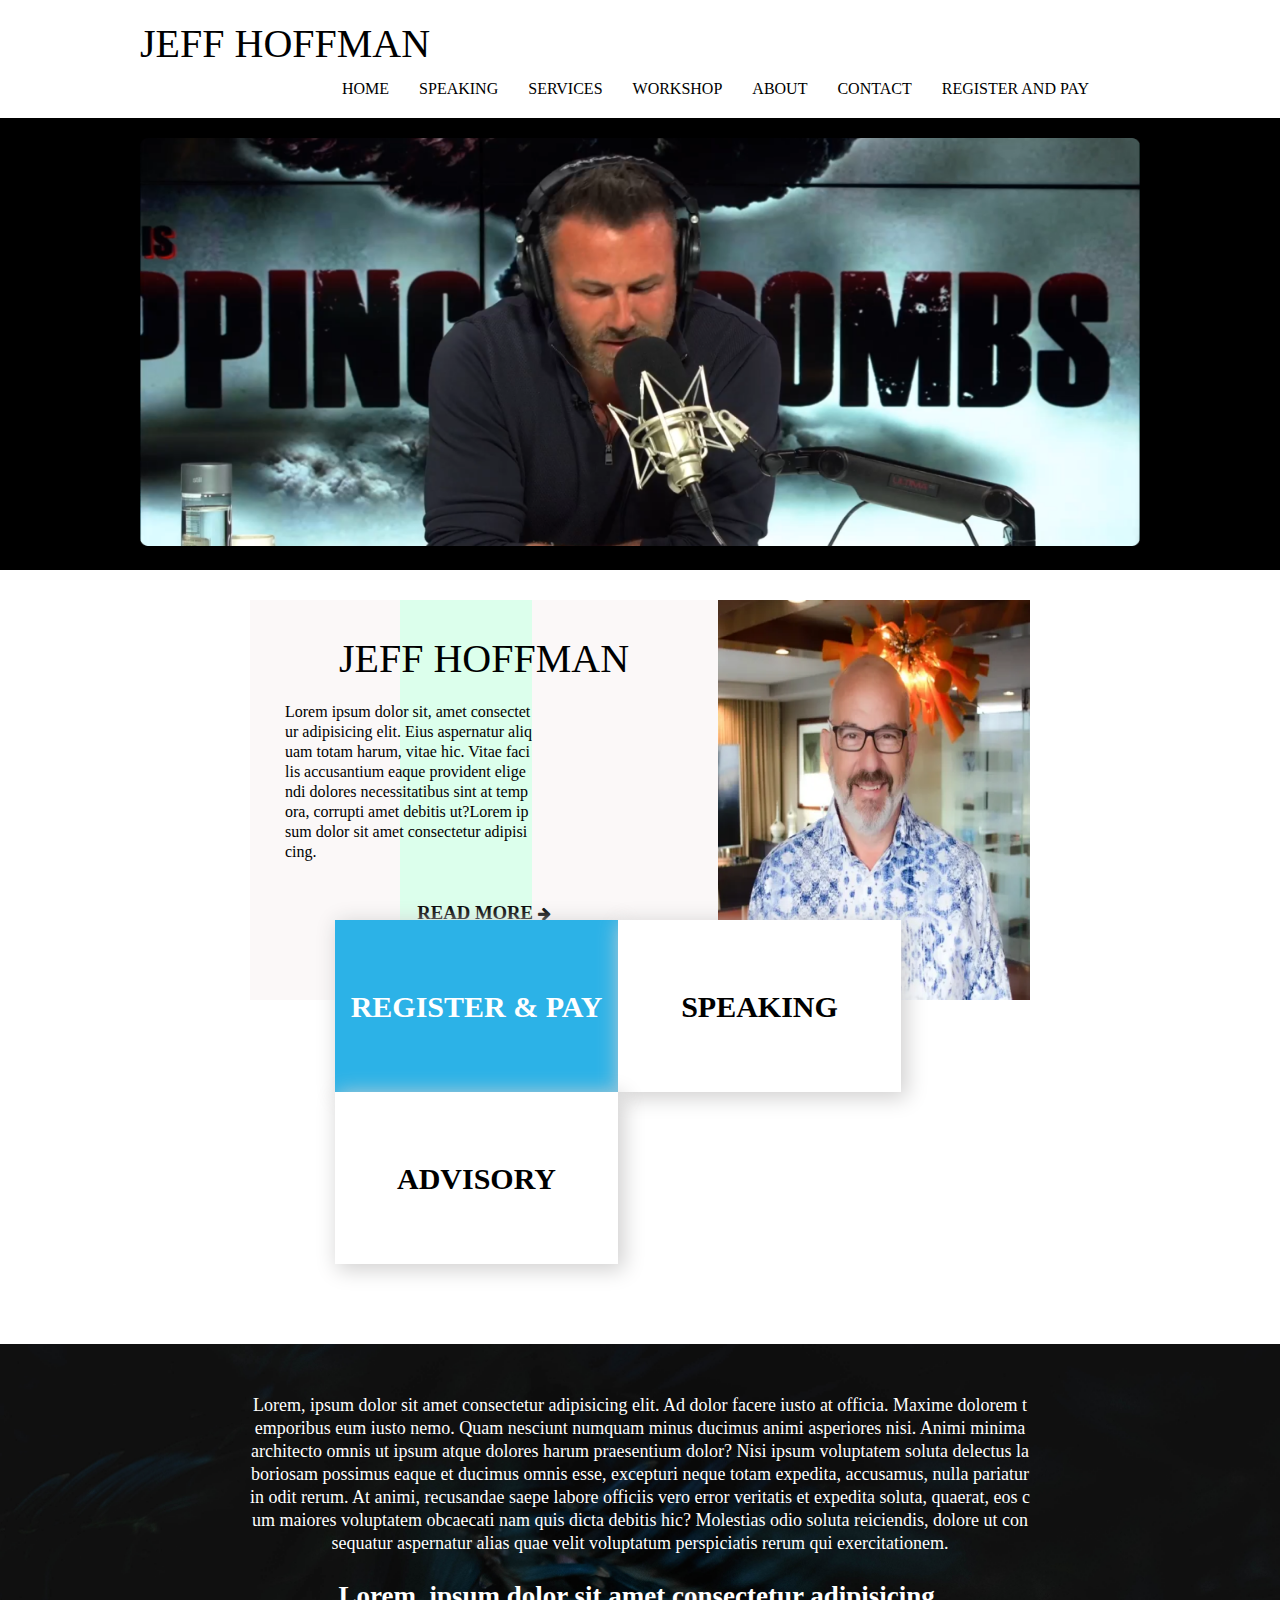
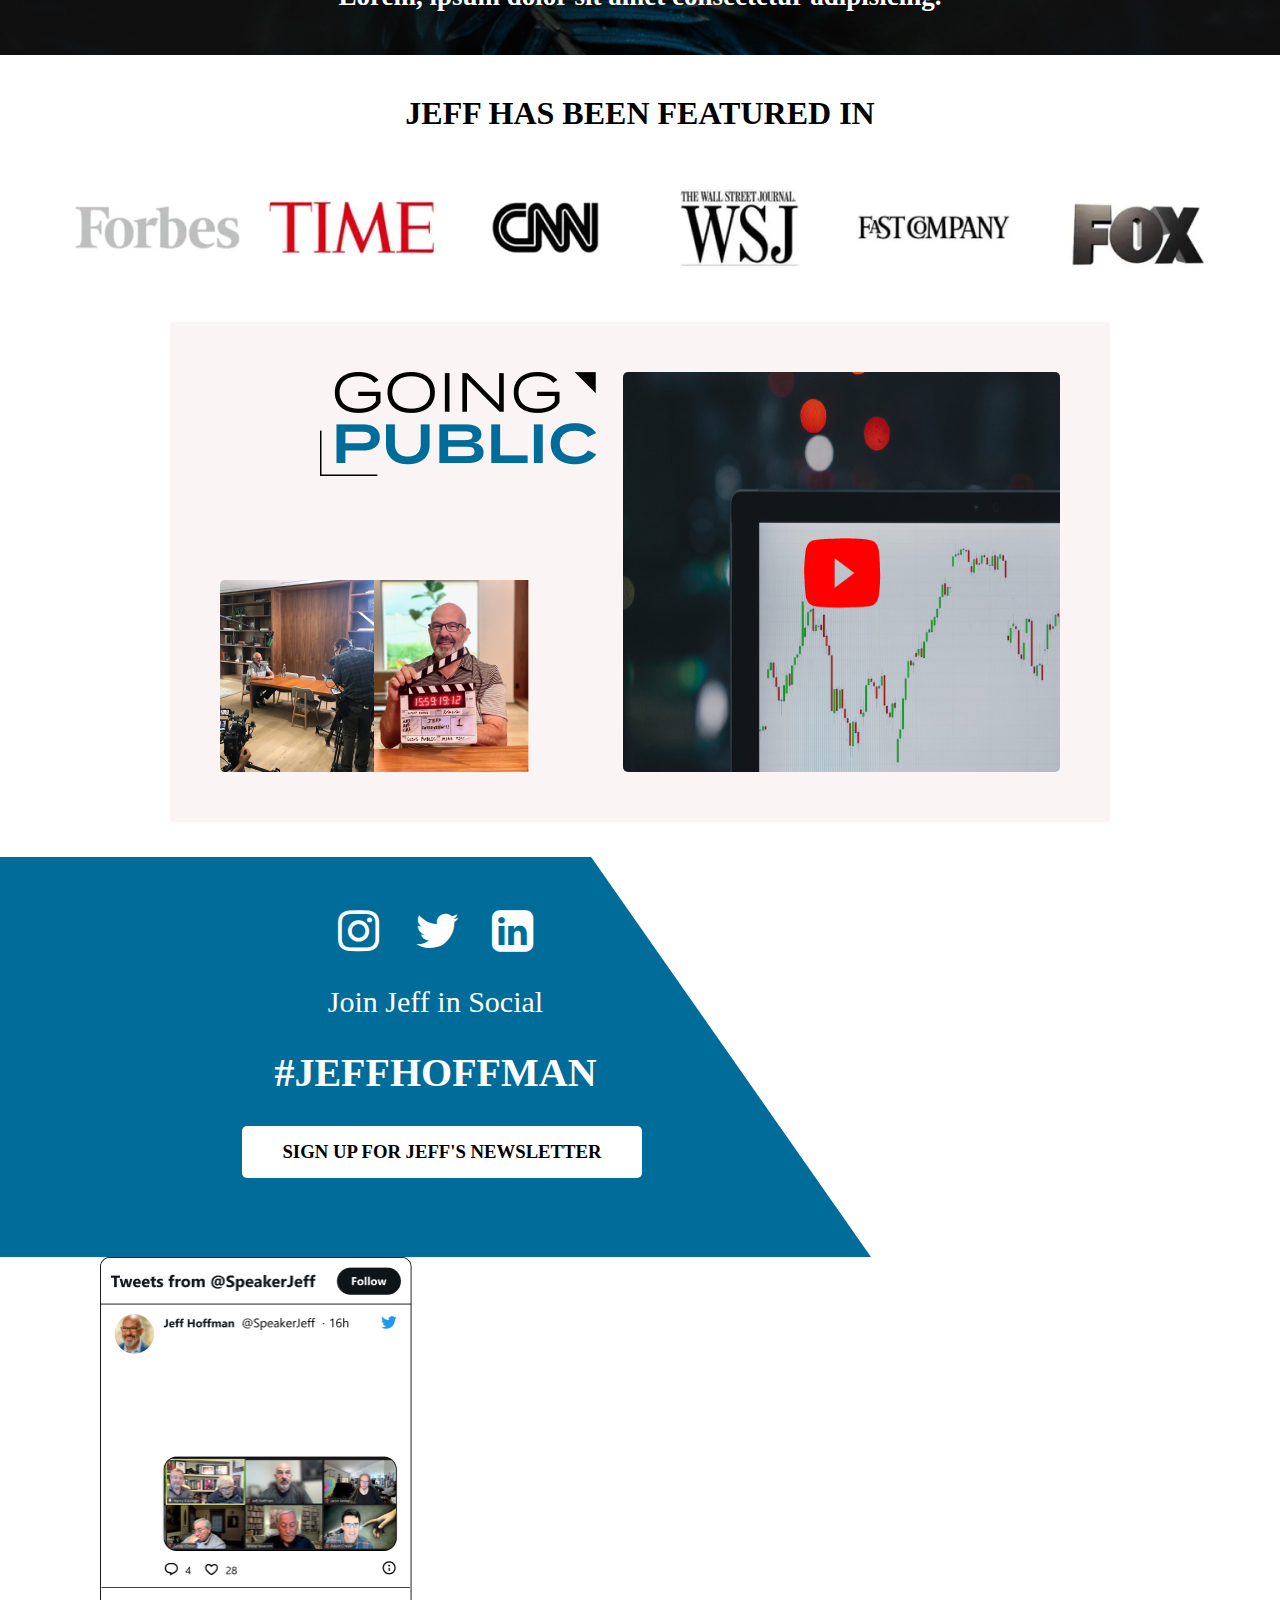
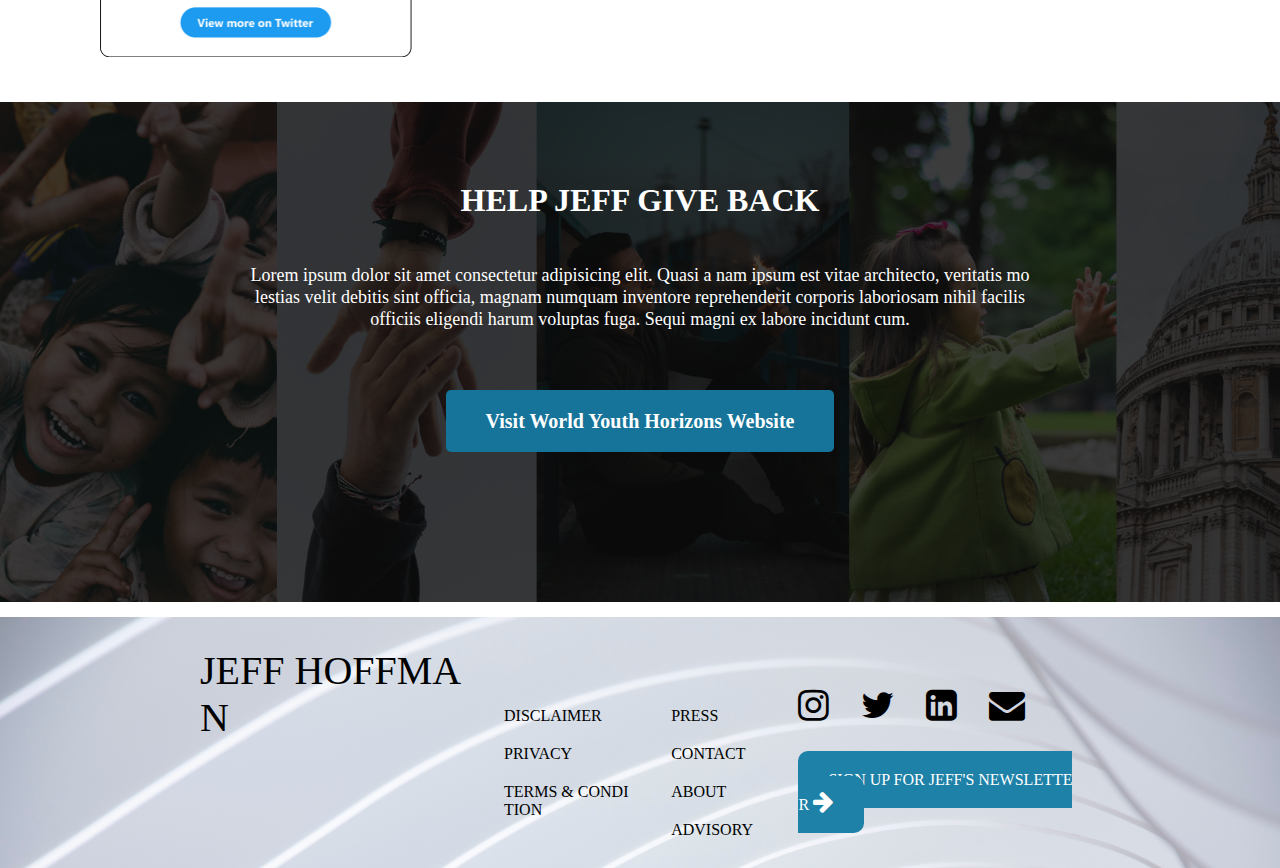
<file: index.html>
<!DOCTYPE html>
<html lang="en">
<head>
    <meta charset="UTF-8">
    <meta name="viewport" content="width=device-width, initial-scale=1.0">
    <title>Document</title>
    <link rel="stylesheet" href="css\style.css">
    <link rel="stylesheet" href="https://cdnjs.cloudflare.com/ajax/libs/font-awesome/4.7.0/css/font-awesome.min.css">
</head>
<body>
    <header>
        <div class="jeffhoffmanlogo">
             <p>JEFF HOFFMAN</p>
        </div>  

        <div class="navbarflexbox">

            <div><a href="index.html">HOME</a></div>
            <div><a href="speaking.html">SPEAKING</a></div>
            <div><a href="services.html">SERVICES</a></div>
            <div><a href="workshop.html">WORKSHOP</a></div>
            <div><a href="about.html">ABOUT</a></div>
            <div><a href="contact.html">CONTACT</a></div>
            <div><a href="registerandpay.html">REGISTER AND PAY</a></div>
        </div>
    </header>
    <div class="rectangle12">
        <img src="images\Rectangle 14.png" alt="">
    </div>
    <div class="rectangle31parentflexbox">
        <div class="rectangle31_1">
            <div class="rectangle31heading"><p>JEFF HOFFMAN</p></div>
            <div class="rectangle31para">
            <p>Lorem ipsum dolor sit, amet consectetur adipisicing elit. Eius aspernatur aliquam totam harum, vitae hic. Vitae facilis accusantium eaque provident eligendi dolores necessitatibus sint at tempora, corrupti amet debitis ut?Lorem ipsum dolor sit amet consectetur adipisicing.</p>
        </div>
        <div class="rectangle31readmore"><a href=""><h3>READ MORE <i class="fa fa-arrow-right" style="font-size:15px"></i></h3></a></div>
        </div>
        <div class="rectangle31_2"><img src="images\Union.png" alt=""></div>
    </div>
    <div class="registerparentflexbox">
        <div class="registerdiv1"><p>REGISTER & PAY</p></div>
        <div class="registerdiv2"><p>SPEAKING</p></div>
        <div class="registerdiv2"><P>ADVISORY</P></div>
    </div>
    <div class="eliparent"><p>
        Lorem, ipsum dolor sit amet consectetur adipisicing elit. Ad dolor facere iusto at officia. Maxime dolorem temporibus eum iusto nemo. Quam nesciunt numquam minus ducimus animi asperiores nisi. Animi minima architecto omnis ut ipsum atque dolores harum praesentium dolor? Nisi ipsum voluptatem soluta delectus laboriosam possimus eaque et ducimus omnis esse, excepturi neque totam expedita, accusamus, nulla pariatur in odit rerum. At animi, recusandae saepe labore officiis vero error veritatis et expedita soluta, quaerat, eos cum maiores voluptatem obcaecati nam quis dicta debitis hic? Molestias odio soluta reiciendis, dolore ut consequatur aspernatur alias quae velit voluptatum perspiciatis rerum qui exercitationem.
    </p>
<h2>Lorem, ipsum dolor sit amet consectetur adipisicing.</h2></div>
    <div class="jeffhas"><h1>JEFF HAS BEEN FEATURED IN</h1></div>
    <div class="forbesparent"><img src="images\forbes.png" alt=""></div>
    <div class="complicatedparentbox">
        <div class="complicatedsecondflexbox">
            <div class="complicatedfirstflexcontainer">
                <img class="publiclogo"    src="images\going_public_logo_hf 1.png" alt=""><br>
                <img class="rectangle32" src="images\Rectangle 32.png" alt="">
                <img class="rectangle34"src="images\Rectangle 34.png" alt="">
                <img class="rectangle33" src="images\Rectangle 33.png" alt="">
            </div>
            <div class="complicatedsecondflexcontainer">
                <img class="youtubeanalytics"src="images\youtubeanalytics.png" alt="">
            </div>
        </div>
    </div>
    <div class="rectangle25parent">
        <div class="rectangle251stcontainer">
            <i class="fa fa-instagram" style="font-size:48px;color:white"></i>&emsp; &emsp;<i class="fa fa-twitter" style="font-size:48px;color:white"></i>&emsp;&emsp;<i class="fa fa-linkedin-square" style="font-size:48px;color:white"></i><br>
            <p class="joinjeff">Join Jeff in Social</p>
            <h1>#JEFFHOFFMAN</h1>
            <a href=""><h3>SIGN UP FOR JEFF'S NEWSLETTER</h3></a>
        </div>
        <div class="rectangle252ndcontainer">
            <img src="images\Iframe.png" alt="">
        </div>
    </div>
    <div class="collage">
        <div class="collagecolor">
            <h1>HELP JEFF GIVE BACK</h1>
            <p>Lorem ipsum dolor sit amet consectetur adipisicing elit. Quasi a nam ipsum est vitae architecto, veritatis molestias velit debitis sint officia, magnam numquam inventore reprehenderit corporis laboriosam nihil facilis officiis eligendi harum voluptas fuga. Sequi magni ex labore incidunt cum.</p>
            <a href="">Visit World Youth Horizons Website</a>
        </div>
    </div>

    <footer>
        <div class="footer1"><p>JEFF HOFFMAN</p></div>
        <div class="footer2">
            <ul type="none">
                <li><a href="">DISCLAIMER</a></li>
                <li><a href="">PRIVACY</a></li>
                <li><a href="">TERMS & CONDITION</a></li>
            </ul>
        </div>
        <div class="footer2">
            <ul type="none">
                <li><a href="">PRESS</a></li>
                <li><a href="">CONTACT</a></li>
                <li><a href="">ABOUT</a></li>
                <li><a href="">ADVISORY</a></li>
            </ul>
        </div>
        <div class="footer3">
            <i class="fa fa-instagram" style="font-size:36px"></i>&emsp;&emsp;<i class="fa fa-twitter" style="font-size:36px"></i>&emsp;&emsp;<i class="fa fa-linkedin-square" style="font-size:36px"></i>&emsp;&emsp;<i class="fa fa-envelope" style="font-size:36px"></i><br><br>
            <a href="">SIGN UP FOR JEFF'S NEWSLETTER <i class="fa fa-arrow-right" style="font-size:24px"></i></a>
        </div>
    </footer>
</body>
</html>
</file>
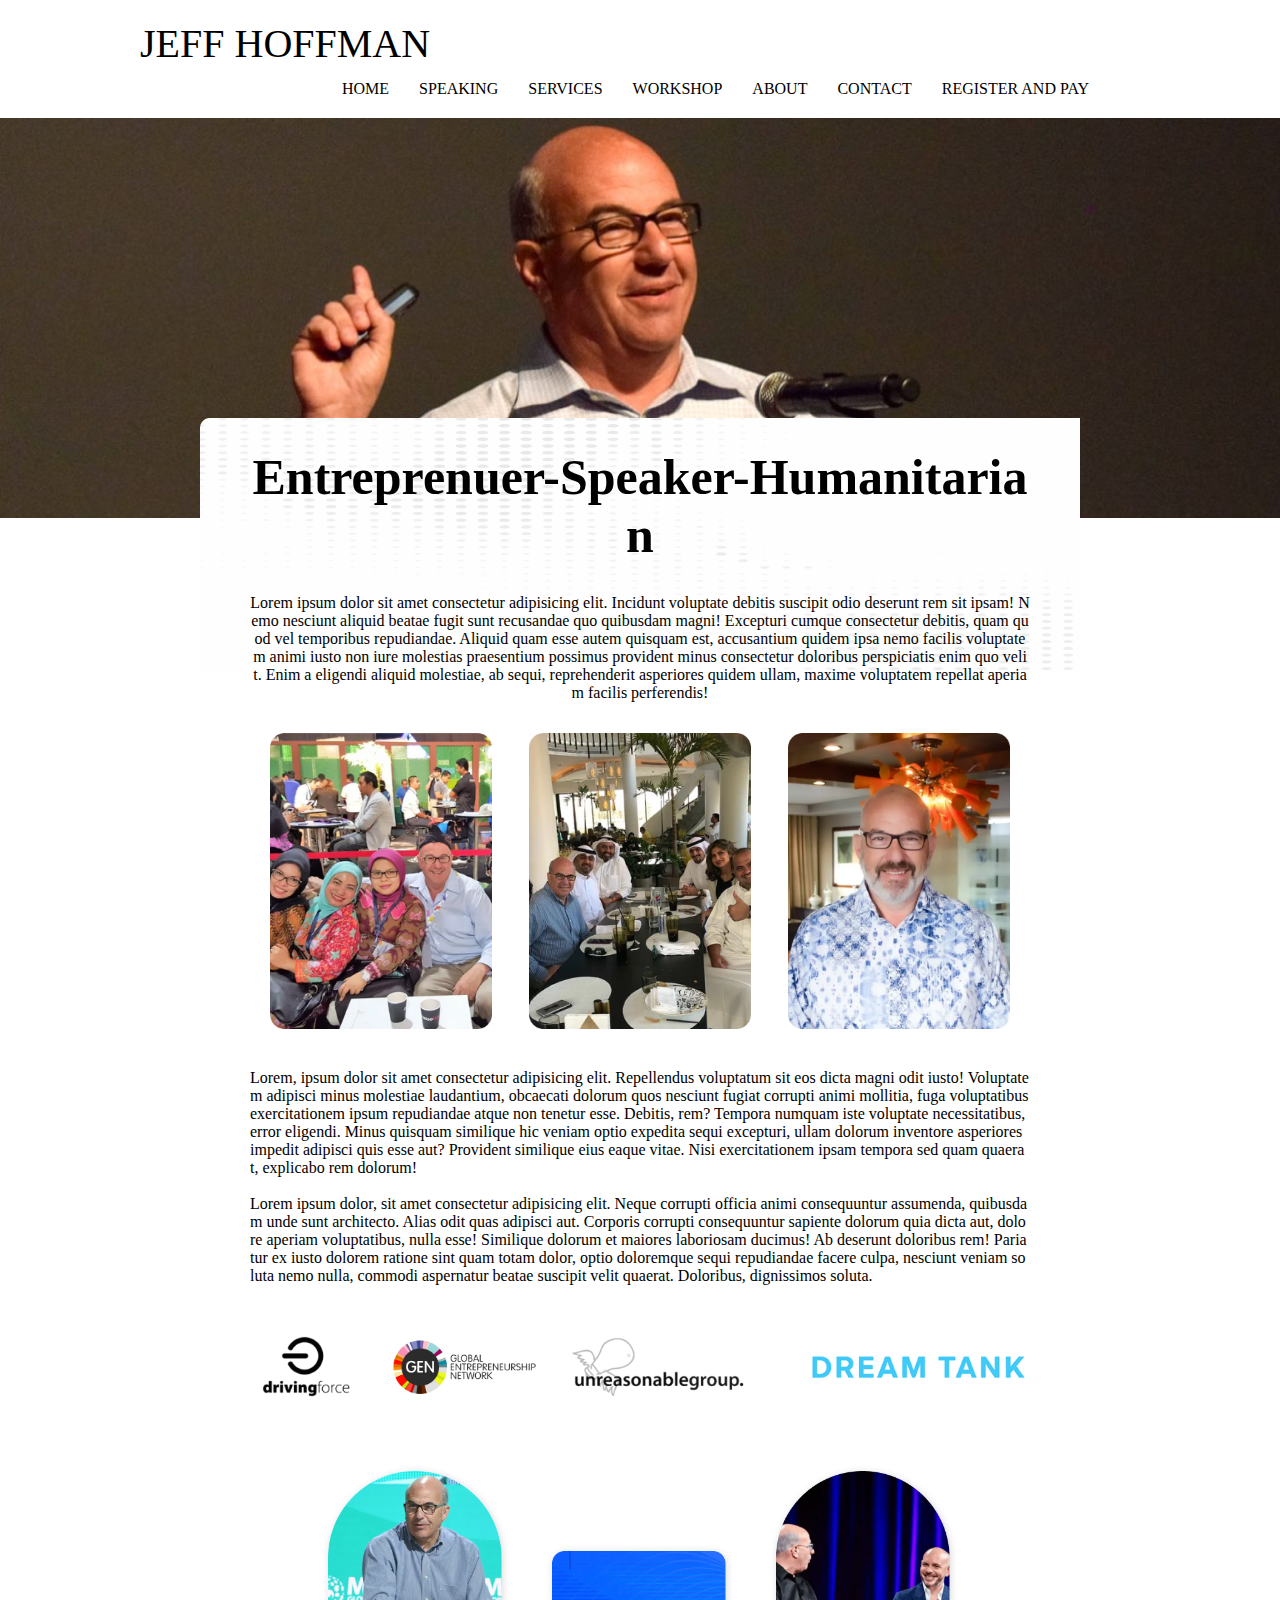
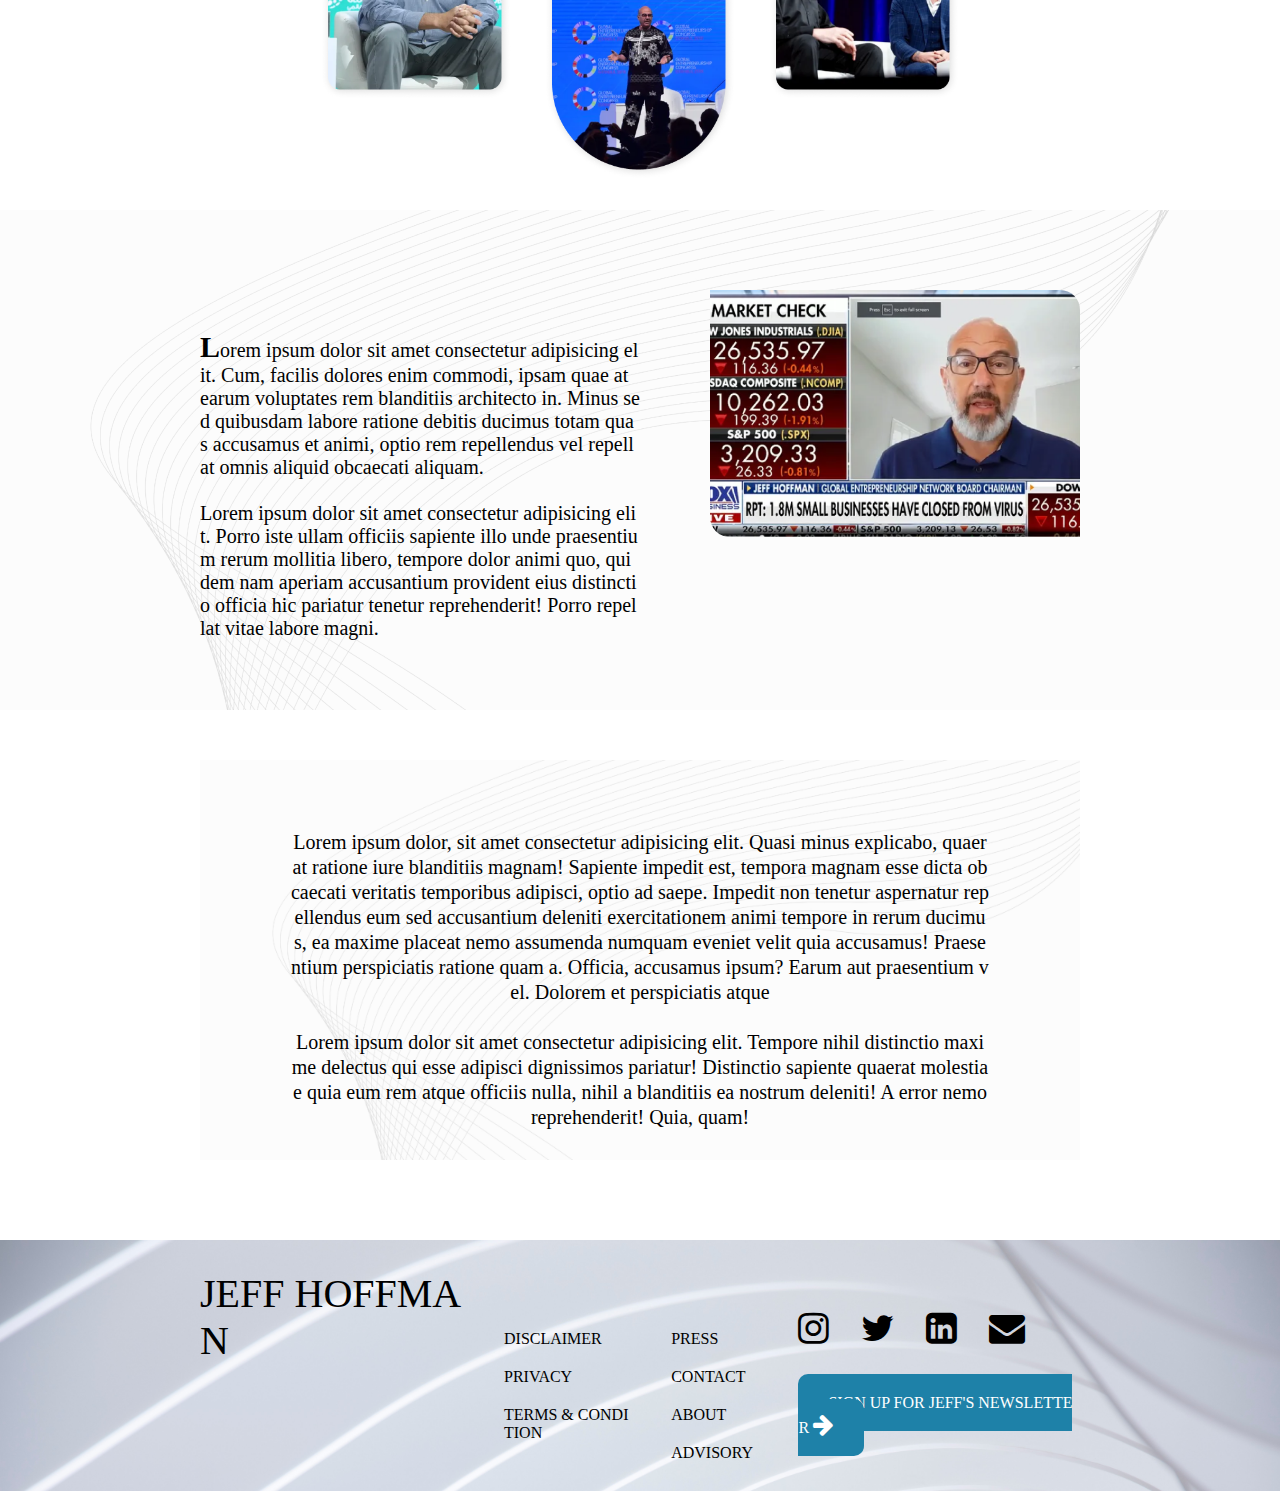
<file: about.html>
<!DOCTYPE html>
<html lang="en">
<head>
    <meta charset="UTF-8">
    <meta name="viewport" content="width=device-width, initial-scale=1.0">
    <title>Document</title>
    <link rel="stylesheet" href="css\style.css">
    <link rel="stylesheet" href="https://cdnjs.cloudflare.com/ajax/libs/font-awesome/4.7.0/css/font-awesome.min.css">
    <link rel="stylesheet" href="css\about.css">
</head>
<body>
    <header>
        <div class="jeffhoffmanlogo">
             <p>JEFF HOFFMAN</p>
        </div>  

        <div class="navbarflexbox">

            <div><a href="index.html">HOME</a></div>
            <div><a href="speaking.html">SPEAKING</a></div>
            <div><a href="services.html">SERVICES</a></div>
            <div><a href="workshop.html">WORKSHOP</a></div>
            <div><a href="about.html">ABOUT</a></div>
            <div><a href="contact.html">CONTACT</a></div>
            <div><a href="registerandpay.html">REGISTER AND PAY</a></div>
        </div>
    </header>

    <div class="entrapreneurparent">
        <div class="entrapreneur1">
            <h1>Entreprenuer-Speaker-Humanitarian</h1>
            <p>Lorem ipsum dolor sit amet consectetur adipisicing elit. Incidunt voluptate debitis suscipit odio deserunt rem sit ipsam! Nemo nesciunt aliquid beatae fugit sunt recusandae quo quibusdam magni! Excepturi cumque consectetur debitis, quam quod vel temporibus repudiandae. Aliquid quam esse autem quisquam est, accusantium quidem ipsa nemo facilis voluptatem animi iusto non iure molestias praesentium possimus provident minus consectetur doloribus perspiciatis enim quo velit. Enim a eligendi aliquid molestiae, ab sequi, reprehenderit asperiores quidem ullam, maxime voluptatem repellat aperiam facilis perferendis!  </p>
        </div>
    </div>
    <div class="threepicparent">
        <img src="images\Union (10).png" alt="">
        <img class="threepicspace" src="images\Union (11).png" alt="">
        <img class="threepicspace" src="images\Union (12).png" alt="">
    </div>

    <div class="afterthreepicparaparent">
        <p>Lorem, ipsum dolor sit amet consectetur adipisicing elit. Repellendus voluptatum sit eos dicta magni odit iusto! Voluptatem adipisci minus molestiae laudantium, obcaecati dolorum quos nesciunt fugiat corrupti animi mollitia, fuga voluptatibus exercitationem ipsum repudiandae atque non tenetur esse. Debitis, rem? Tempora numquam iste voluptate necessitatibus, error eligendi. Minus quisquam similique hic veniam optio expedita sequi excepturi, ullam dolorum inventore asperiores impedit adipisci quis esse aut? Provident similique eius eaque vitae. Nisi exercitationem ipsam tempora sed quam quaerat, explicabo rem dolorum! <br><br>Lorem ipsum dolor, sit amet consectetur adipisicing elit. Neque corrupti officia animi consequuntur assumenda, quibusdam unde sunt architecto. Alias odit quas adipisci aut. Corporis corrupti consequuntur sapiente dolorum quia dicta aut, dolore aperiam voluptatibus, nulla esse! Similique dolorum et maiores laboriosam ducimus! Ab deserunt doloribus rem! Pariatur ex iusto dolorem ratione sint quam totam dolor, optio doloremque sequi repudiandae facere culpa, nesciunt veniam soluta nemo nulla, commodi aspernatur beatae suscipit velit quaerat. Doloribus, dignissimos soluta.</p>
    </div>
    <div class="logosparent"><img src="images\Group 35295.png" alt=""></div>
    <div class="threecurvepicparent">

        <img src="images\Union (13).png" alt="">
        <img class="curveimagespace curveimagedown" src="images\Union (14).png" alt="">
        <img class="curveimagespace"  src="images\Union (15).png" alt="">
    </div>
    <div class="keynoteparent">
        <div class="keynote1">
            <p><strong class="l">L</strong>orem ipsum dolor sit amet consectetur adipisicing elit. Cum, facilis dolores enim commodi, ipsam quae at earum voluptates rem blanditiis architecto in. Minus sed quibusdam labore ratione debitis ducimus totam quas accusamus et animi, optio rem repellendus vel repellat omnis aliquid obcaecati aliquam.<br><br>
            Lorem ipsum dolor sit amet consectetur adipisicing elit. Porro iste ullam officiis sapiente illo unde praesentium rerum mollitia libero, tempore dolor animi quo, quidem nam aperiam accusantium provident eius distinctio officia hic pariatur tenetur reprehenderit! Porro repellat vitae labore magni.</p>
        </div>
        <div class="keynote2"><img src="images\marketcheck.png" alt=""></div>
    </div>
    <div class="aboutpagelastparaparent">
        <div class="aboutpagelastpara1">
            <p>Lorem ipsum dolor, sit amet consectetur adipisicing elit. Quasi minus explicabo, quaerat ratione iure blanditiis magnam! Sapiente impedit est, tempora magnam esse dicta obcaecati veritatis temporibus adipisci, optio ad saepe. Impedit non tenetur aspernatur repellendus eum sed accusantium deleniti exercitationem animi tempore in rerum ducimus, ea maxime placeat nemo assumenda numquam eveniet velit quia accusamus! Praesentium perspiciatis ratione quam a. Officia, accusamus ipsum? Earum aut praesentium vel. Dolorem et perspiciatis atque <br><br>Lorem ipsum dolor sit amet consectetur adipisicing elit. Tempore nihil distinctio maxime delectus qui esse adipisci dignissimos pariatur! Distinctio sapiente quaerat molestiae quia eum rem atque officiis nulla, nihil a blanditiis ea nostrum deleniti! A error nemo reprehenderit! Quia, quam!</p>
        </div>
    </div>


    <footer>
        <div class="footer1"><p>JEFF HOFFMAN</p></div>
        <div class="footer2">
            <ul type="none">
                <li><a href="">DISCLAIMER</a></li>
                <li><a href="">PRIVACY</a></li>
                <li><a href="">TERMS & CONDITION</a></li>
            </ul>
        </div>
        <div class="footer2">
            <ul type="none">
                <li><a href="">PRESS</a></li>
                <li><a href="">CONTACT</a></li>
                <li><a href="">ABOUT</a></li>
                <li><a href="">ADVISORY</a></li>
            </ul>
        </div>
        <div class="footer3">
            <i class="fa fa-instagram" style="font-size:36px"></i>&emsp;&emsp;<i class="fa fa-twitter" style="font-size:36px"></i>&emsp;&emsp;<i class="fa fa-linkedin-square" style="font-size:36px"></i>&emsp;&emsp;<i class="fa fa-envelope" style="font-size:36px"></i><br><br>
            <a href="">SIGN UP FOR JEFF'S NEWSLETTER <i class="fa fa-arrow-right" style="font-size:24px"></i></a>
        </div>
    </footer>
</body>
</html>
</file>
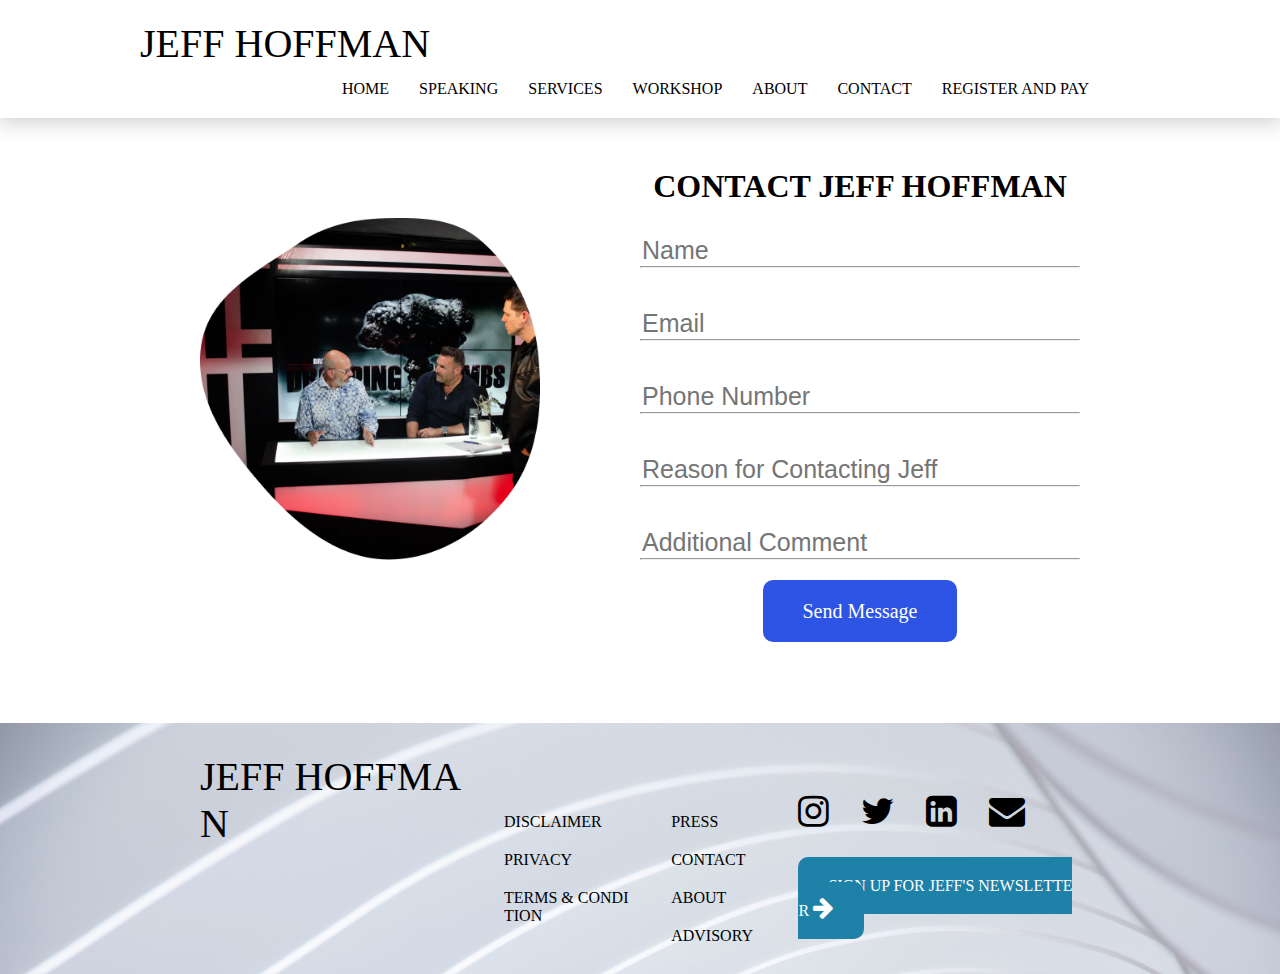
<file: contact.html>
<!DOCTYPE html>
<html lang="en">
<head>
    <meta charset="UTF-8">
    <meta name="viewport" content="width=device-width, initial-scale=1.0">
    <title>Document</title>
    <link rel="stylesheet" href="css\style.css">
    <link rel="stylesheet" href="https://cdnjs.cloudflare.com/ajax/libs/font-awesome/4.7.0/css/font-awesome.min.css">
    <link rel="stylesheet" href="css\contact.css">
</head>
<body>
    <header>
        <div class="jeffhoffmanlogo">
             <p>JEFF HOFFMAN</p>
        </div>  

        <div class="navbarflexbox">

            <div><a href="index.html">HOME</a></div>
            <div><a href="speaking.html">SPEAKING</a></div>
            <div><a href="services.html">SERVICES</a></div>
            <div><a href="workshop.html">WORKSHOP</a></div>
            <div><a href="about.html">ABOUT</a></div>
            <div><a href="contact.html">CONTACT</a></div>
            <div><a href="registerandpay.html">REGISTER AND PAY</a></div>
        </div>
    </header>

    <div class="contactpageparentflexbox">
        <div class="contactpage1"><img src="images\Union (17).png" alt=""></div>
        <div class="contactpage2">
            <h1>CONTACT JEFF HOFFMAN</h1>
            <input type="text" placeholder="Name">
            <hr>
            <input type="text" placeholder="Email">
            <hr>
            <input type="text" placeholder="Phone Number">
            <hr>
            <input type="text" placeholder="Reason for Contacting Jeff">
        
            <hr>
            <input type="text" placeholder="Additional Comment">
            <hr class="lasthr">
            <a href="">Send Message</a>
        </div>
    </div>



    <footer>
        <div class="footer1"><p>JEFF HOFFMAN</p></div>
        <div class="footer2">
            <ul type="none">
                <li><a href="">DISCLAIMER</a></li>
                <li><a href="">PRIVACY</a></li>
                <li><a href="">TERMS & CONDITION</a></li>
            </ul>
        </div>
        <div class="footer2">
            <ul type="none">
                <li><a href="">PRESS</a></li>
                <li><a href="">CONTACT</a></li>
                <li><a href="">ABOUT</a></li>
                <li><a href="">ADVISORY</a></li>
            </ul>
        </div>
        <div class="footer3">
            <i class="fa fa-instagram" style="font-size:36px"></i>&emsp;&emsp;<i class="fa fa-twitter" style="font-size:36px"></i>&emsp;&emsp;<i class="fa fa-linkedin-square" style="font-size:36px"></i>&emsp;&emsp;<i class="fa fa-envelope" style="font-size:36px"></i><br><br>
            <a href="">SIGN UP FOR JEFF'S NEWSLETTER <i class="fa fa-arrow-right" style="font-size:24px"></i></a>
        </div>
    </footer>
</body>
</html>
</file>
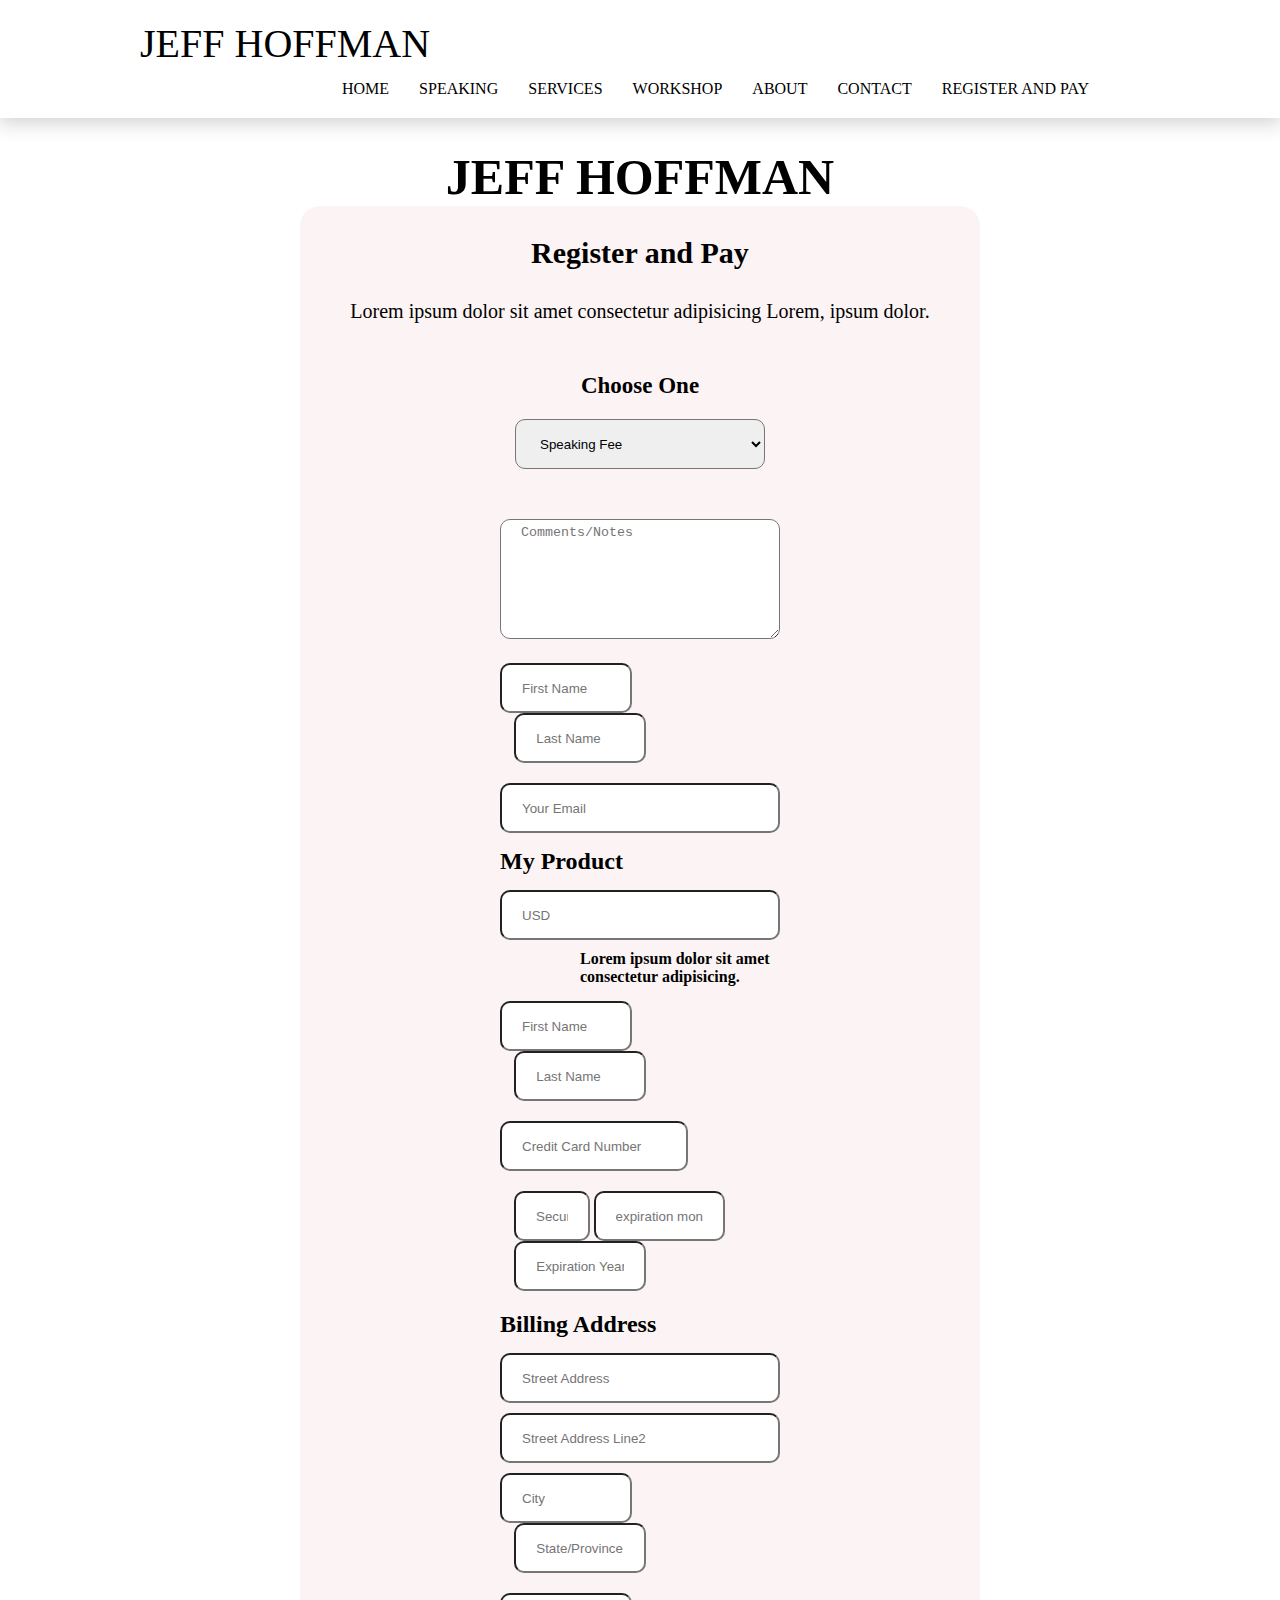
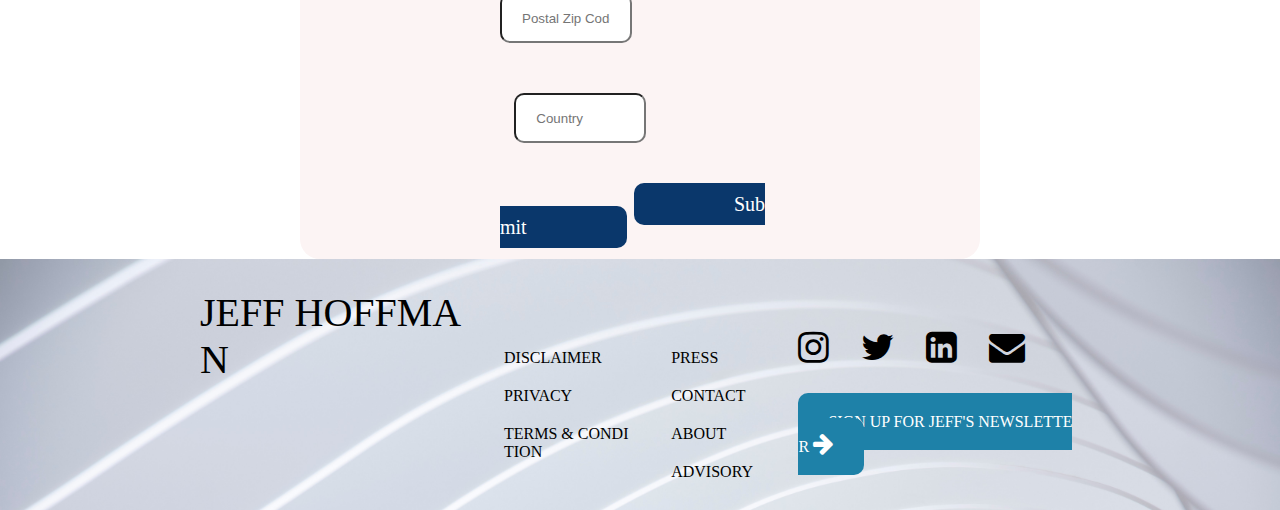
<file: registerandpay.html>
<!DOCTYPE html>
<html lang="en">
<head>
    <meta charset="UTF-8">
    <meta name="viewport" content="width=device-width, initial-scale=1.0">
    <title>Document</title>
    <link rel="stylesheet" href="css\style.css">
    <link rel="stylesheet" href="https://cdnjs.cloudflare.com/ajax/libs/font-awesome/4.7.0/css/font-awesome.min.css">
    <link rel="stylesheet" href="css\register.css">
</head>
<body>
    <header>
        <div class="jeffhoffmanlogo">
             <p>JEFF HOFFMAN</p>
        </div>  

        <div class="navbarflexbox">

            <div><a href="index.html">HOME</a></div>
            <div><a href="speaking.html">SPEAKING</a></div>
            <div><a href="services.html">SERVICES</a></div>
            <div><a href="workshop.html">WORKSHOP</a></div>
            <div><a href="about.html">ABOUT</a></div>
            <div><a href="contact.html">CONTACT</a></div>
            <div><a href="registerandpay.html">REGISTER AND PAY</a></div>
        </div>
    </header>

    <div class="jeffhoffmanlastbig">
        <h1>JEFF HOFFMAN</h1>
    </div>

    <div class="registerandpayparent">
        <div class="registerandpaygrey">
            <div class="jeffhoffmanlastbig1">
                  <h2>Register and Pay</h2>
                  <p>Lorem ipsum dolor sit amet consectetur adipisicing Lorem, ipsum dolor.</p>
                  <h3>Choose One</h3>
                  <select name="" id="">
                    <option value="speeking fee">Speaking Fee</option>
                  </select>
            </div>
            
            <div class="registerandpaylastparent">

                <textarea placeholder="Comments/Notes" name="" id="" cols="30" rows="10"></textarea>
                <input class="firstname"type="text" placeholder="First Name">
                <input type="text" placeholder="Last Name" class="lastname">
                <input type="email" placeholder="Your Email" class="youremail">
                <h2 class="myproduct">My Product</h2>
                <input type="text" placeholder="USD" class="usd">
                <h4 class="enteryour">Lorem ipsum dolor sit amet consectetur adipisicing.</h4>
                <input class="firstname"type="text" placeholder="First Name">
                <input type="text" placeholder="Last Name" class="lastname">
                <input type="text" placeholder="Credit Card Number" class="creditcard">
                <input type="text" placeholder="Security code" class="securitycode">
                <input class="firstname"type="text" placeholder="expiration month">
                <input type="text" placeholder="Expiration Year" class="lastname">
                <h2 class="billingaddres">Billing Address</h2>
                <input type="text" placeholder="Street Address" class="usd">
                <input type="text" placeholder="Street Address Line2" class="usd">
                <input class="firstname"type="text" placeholder="City">
                <input type="text" placeholder="State/Province" class="lastname">
                <input class="firstname lastinput"type="text" placeholder="Postal Zip Code">
                <input type="text" placeholder="Country" class="lastname lastinput">
                <a href="" class="lastsubmit">Submit</a>
            </div>
        </div>
        
    </div>



    <footer>
        <div class="footer1"><p>JEFF HOFFMAN</p></div>
        <div class="footer2">
            <ul type="none">
                <li><a href="">DISCLAIMER</a></li>
                <li><a href="">PRIVACY</a></li>
                <li><a href="">TERMS & CONDITION</a></li>
            </ul>
        </div>
        <div class="footer2">
            <ul type="none">
                <li><a href="">PRESS</a></li>
                <li><a href="">CONTACT</a></li>
                <li><a href="">ABOUT</a></li>
                <li><a href="">ADVISORY</a></li>
            </ul>
        </div>
        <div class="footer3">
            <i class="fa fa-instagram" style="font-size:36px"></i>&emsp;&emsp;<i class="fa fa-twitter" style="font-size:36px"></i>&emsp;&emsp;<i class="fa fa-linkedin-square" style="font-size:36px"></i>&emsp;&emsp;<i class="fa fa-envelope" style="font-size:36px"></i><br><br>
            <a href="">SIGN UP FOR JEFF'S NEWSLETTER <i class="fa fa-arrow-right" style="font-size:24px"></i></a>
        </div>
    </footer>
</body>
</html>
</file>
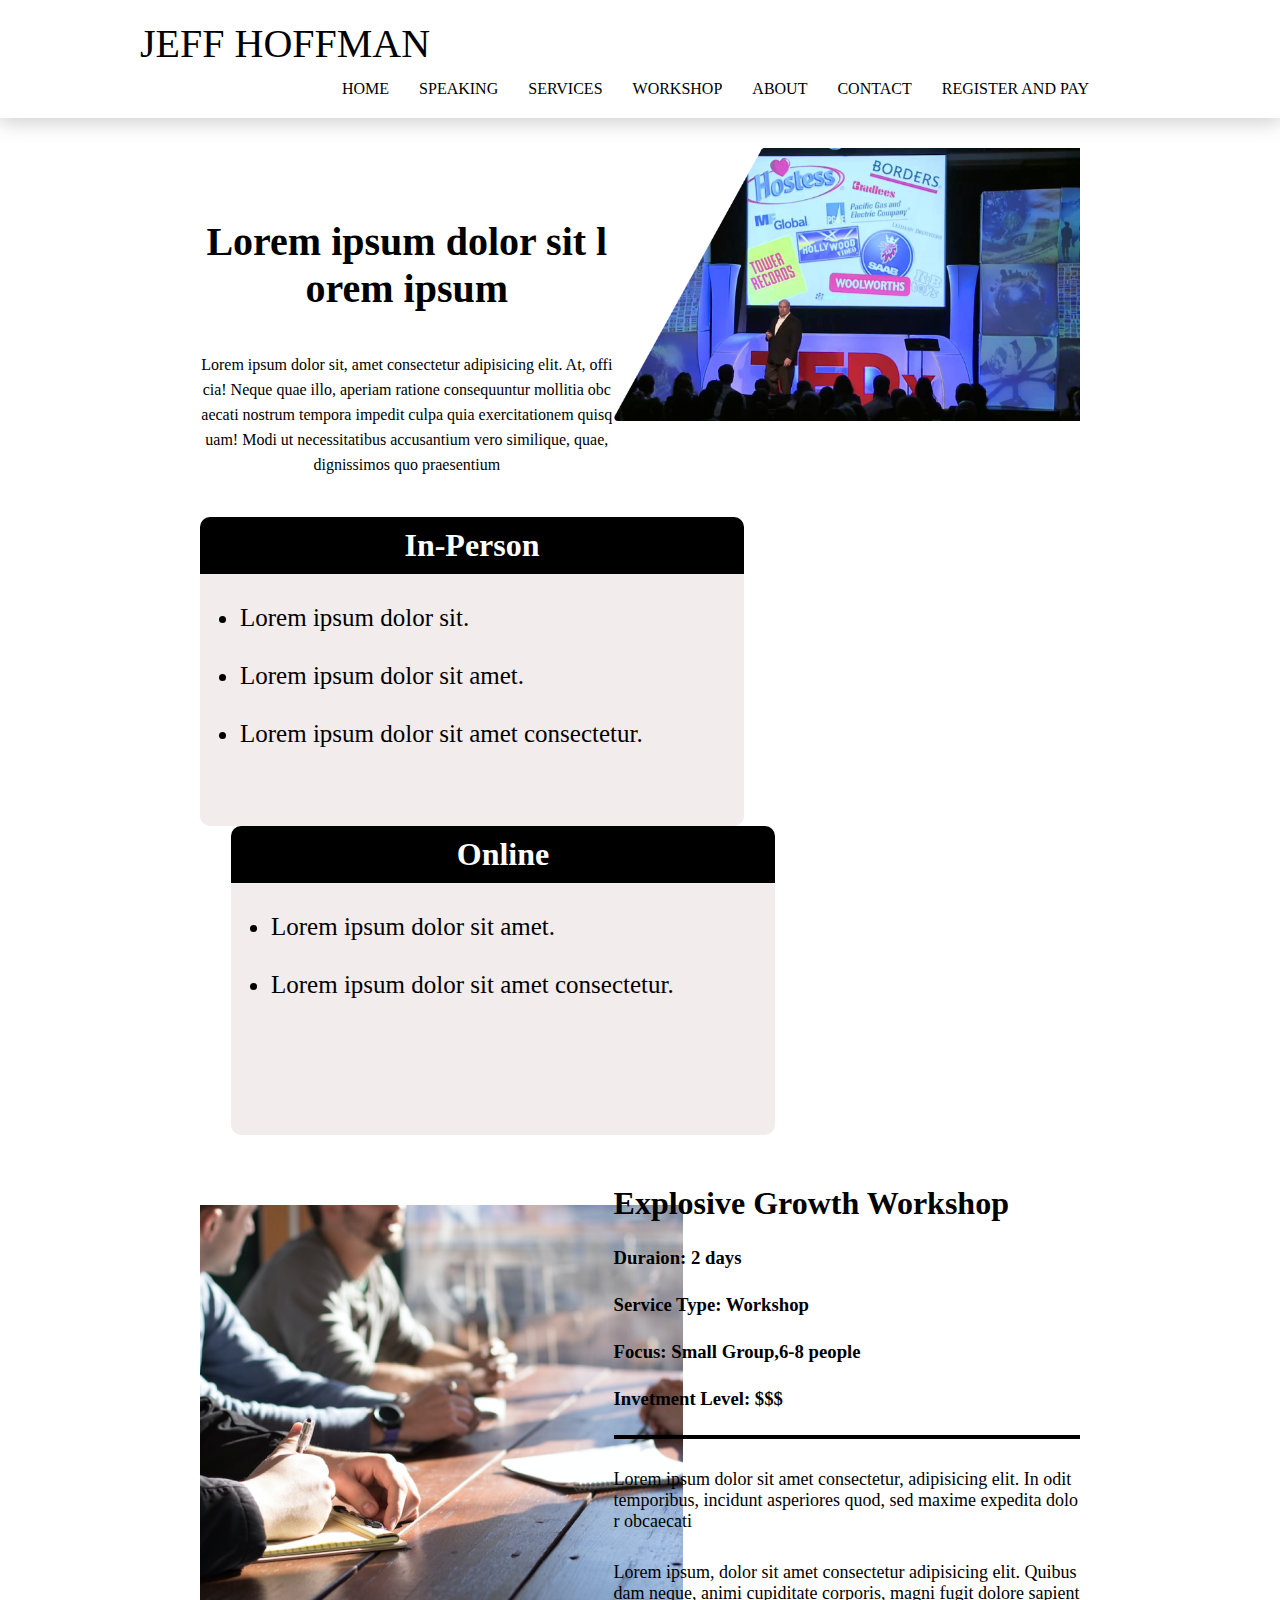
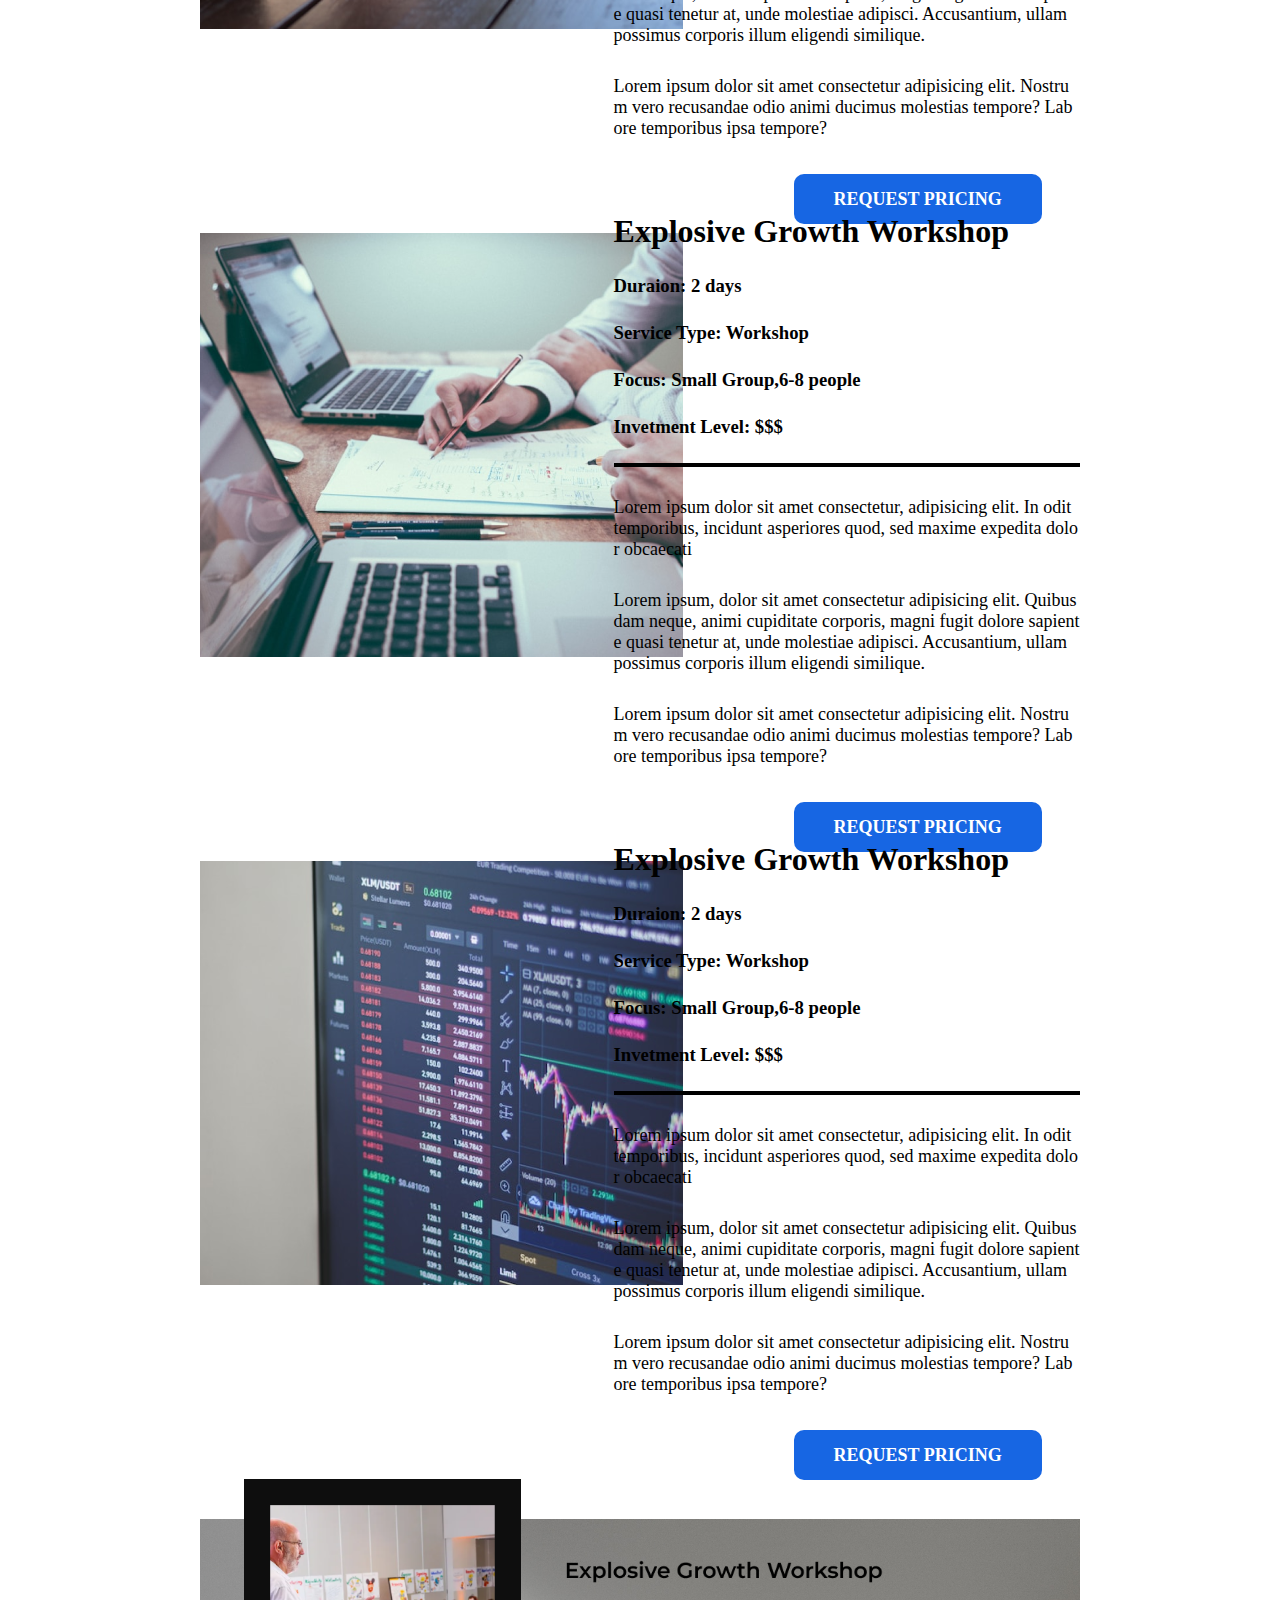
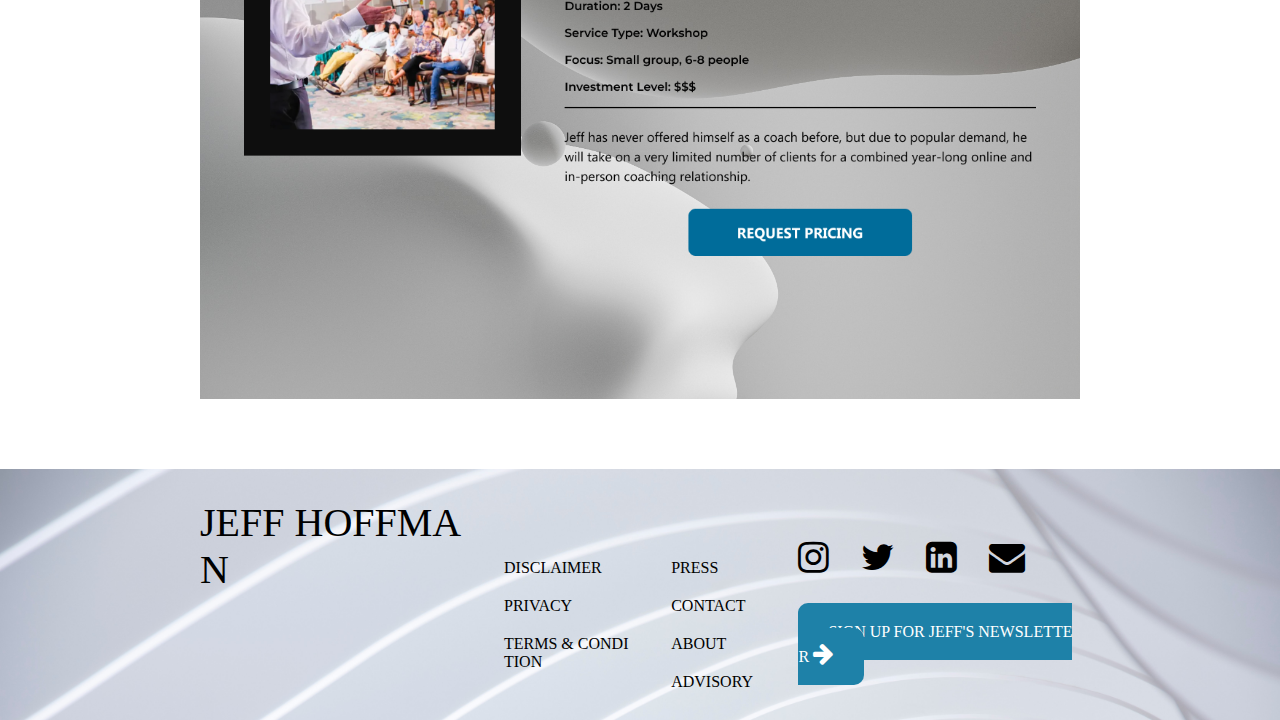
<file: services.html>
<!DOCTYPE html>
<html lang="en">
<head>
    <meta charset="UTF-8">
    <meta name="viewport" content="width=device-width, initial-scale=1.0">
    <title>Document</title>
    <link rel="stylesheet" href="css\style.css">
    <link rel="stylesheet" href="https://cdnjs.cloudflare.com/ajax/libs/font-awesome/4.7.0/css/font-awesome.min.css">
    <link rel="stylesheet" href="css\services.css">
</head>
<body>
    <header>
        <div class="jeffhoffmanlogo">
             <p>JEFF HOFFMAN</p>
        </div>  

        <div class="navbarflexbox">

            <div><a href="index.html">HOME</a></div>
            <div><a href="speaking.html">SPEAKING</a></div>
            <div><a href="services.html">SERVICES</a></div>
            <div><a href="workshop.html">WORKSHOP</a></div>
            <div><a href="about.html">ABOUT</a></div>
            <div><a href="contact.html">CONTACT</a></div>
            <div><a href="registerandpay.html">REGISTER AND PAY</a></div>
        </div>
    </header>
    <div class="advisoryflexbox">
        <div class="advisory1"><h1>Lorem ipsum dolor sit lorem ipsum </h1>
        <p>Lorem ipsum dolor sit, amet consectetur adipisicing elit. At, officia! Neque quae illo, aperiam ratione consequuntur mollitia obcaecati nostrum tempora impedit culpa quia exercitationem quisquam! Modi ut necessitatibus accusantium vero similique, quae, dignissimos quo praesentium </p></div>
        <div class="advisory2"><img src="images\Union (3).png" alt=""></div>
    </div>
    <div class="inpersonflex">

        <div class="inperson1">
           <div class="inpersonheading"><h1>In-Person</h1>
           </div> 
           <ul>
            <li>Lorem ipsum dolor sit.</li>
            <li>Lorem ipsum dolor sit amet.</li>
            <li>Lorem ipsum dolor sit amet consectetur.</li>
           </ul>

        </div>
        <div class="inperson2">
            <div class="inpersonheading"><h1>Online</h1>
            </div> 
            <ul>
                
                <li>Lorem ipsum dolor sit amet.</li>
                <li>Lorem ipsum dolor sit amet consectetur.</li>
               </ul>
            
        </div>
    </div>
    <div class="explosiveflexbox">
        <div class="explosive1"><img src="images\Rectangle 146.png" alt=""></div>
        <div class="explosive2"><h1>Explosive Growth Workshop</h1>
        <h3>Duraion: 2 days</h3>
        <h3>Service Type: Workshop</h3>
        <h3>Focus: Small Group,6-8 people</h3>
        <h3>Invetment Level: $$$</h3>
        <hr>
        <p>Lorem ipsum dolor sit amet consectetur, adipisicing elit. In odit temporibus, incidunt asperiores quod, sed maxime expedita dolor obcaecati </p>
        <p>Lorem ipsum, dolor sit amet consectetur adipisicing elit. Quibusdam neque, animi cupiditate corporis, magni fugit dolore sapiente quasi tenetur at, unde molestiae adipisci. Accusantium, ullam possimus corporis illum eligendi similique.</p>
        <p>Lorem ipsum dolor sit amet consectetur adipisicing elit. Nostrum vero recusandae odio animi ducimus molestias tempore? Labore temporibus ipsa tempore?</p>
        <div><a href="">REQUEST PRICING</a></div>
    </div>
    </div>


    <div class="explosiveflexbox">
        <div class="explosive1"><img src="images\Rectangle 147.png" alt=""></div>
        <div class="explosive2"><h1>Explosive Growth Workshop</h1>
        <h3>Duraion: 2 days</h3>
        <h3>Service Type: Workshop</h3>
        <h3>Focus: Small Group,6-8 people</h3>
        <h3>Invetment Level: $$$</h3>
        <hr>
        <p>Lorem ipsum dolor sit amet consectetur, adipisicing elit. In odit temporibus, incidunt asperiores quod, sed maxime expedita dolor obcaecati </p>
        <p>Lorem ipsum, dolor sit amet consectetur adipisicing elit. Quibusdam neque, animi cupiditate corporis, magni fugit dolore sapiente quasi tenetur at, unde molestiae adipisci. Accusantium, ullam possimus corporis illum eligendi similique.</p>
        <p>Lorem ipsum dolor sit amet consectetur adipisicing elit. Nostrum vero recusandae odio animi ducimus molestias tempore? Labore temporibus ipsa tempore?</p>
        <div><a href="">REQUEST PRICING</a></div>
    </div>
    </div>


    <div class="explosiveflexbox">
        <div class="explosive1"><img src="images\Rectangle 151.png" alt=""></div>
        <div class="explosive2"><h1>Explosive Growth Workshop</h1>
        <h3>Duraion: 2 days</h3>
        <h3>Service Type: Workshop</h3>
        <h3>Focus: Small Group,6-8 people</h3>
        <h3>Invetment Level: $$$</h3>
        <hr>
        <p>Lorem ipsum dolor sit amet consectetur, adipisicing elit. In odit temporibus, incidunt asperiores quod, sed maxime expedita dolor obcaecati </p>
        <p>Lorem ipsum, dolor sit amet consectetur adipisicing elit. Quibusdam neque, animi cupiditate corporis, magni fugit dolore sapiente quasi tenetur at, unde molestiae adipisci. Accusantium, ullam possimus corporis illum eligendi similique.</p>
        <p>Lorem ipsum dolor sit amet consectetur adipisicing elit. Nostrum vero recusandae odio animi ducimus molestias tempore? Labore temporibus ipsa tempore?</p>
        <div><a href="">REQUEST PRICING</a></div>
    </div>
    </div>
    <div class="lastexplosiveflex">
        <div class="lastexplosivecontainer"><img src="images\Group 35304.png" alt=""></div>
    </div>

    <footer>
        <div class="footer1"><p>JEFF HOFFMAN</p></div>
        <div class="footer2">
            <ul type="none">
                <li><a href="">DISCLAIMER</a></li>
                <li><a href="">PRIVACY</a></li>
                <li><a href="">TERMS & CONDITION</a></li>
            </ul>
        </div>
        <div class="footer2">
            <ul type="none">
                <li><a href="">PRESS</a></li>
                <li><a href="">CONTACT</a></li>
                <li><a href="">ABOUT</a></li>
                <li><a href="">ADVISORY</a></li>
            </ul>
        </div>
        <div class="footer3">
            <i class="fa fa-instagram" style="font-size:36px"></i>&emsp;&emsp;<i class="fa fa-twitter" style="font-size:36px"></i>&emsp;&emsp;<i class="fa fa-linkedin-square" style="font-size:36px"></i>&emsp;&emsp;<i class="fa fa-envelope" style="font-size:36px"></i><br><br>
            <a href="">SIGN UP FOR JEFF'S NEWSLETTER <i class="fa fa-arrow-right" style="font-size:24px"></i></a>
        </div>
    </footer>
</body>
</html>
</file>
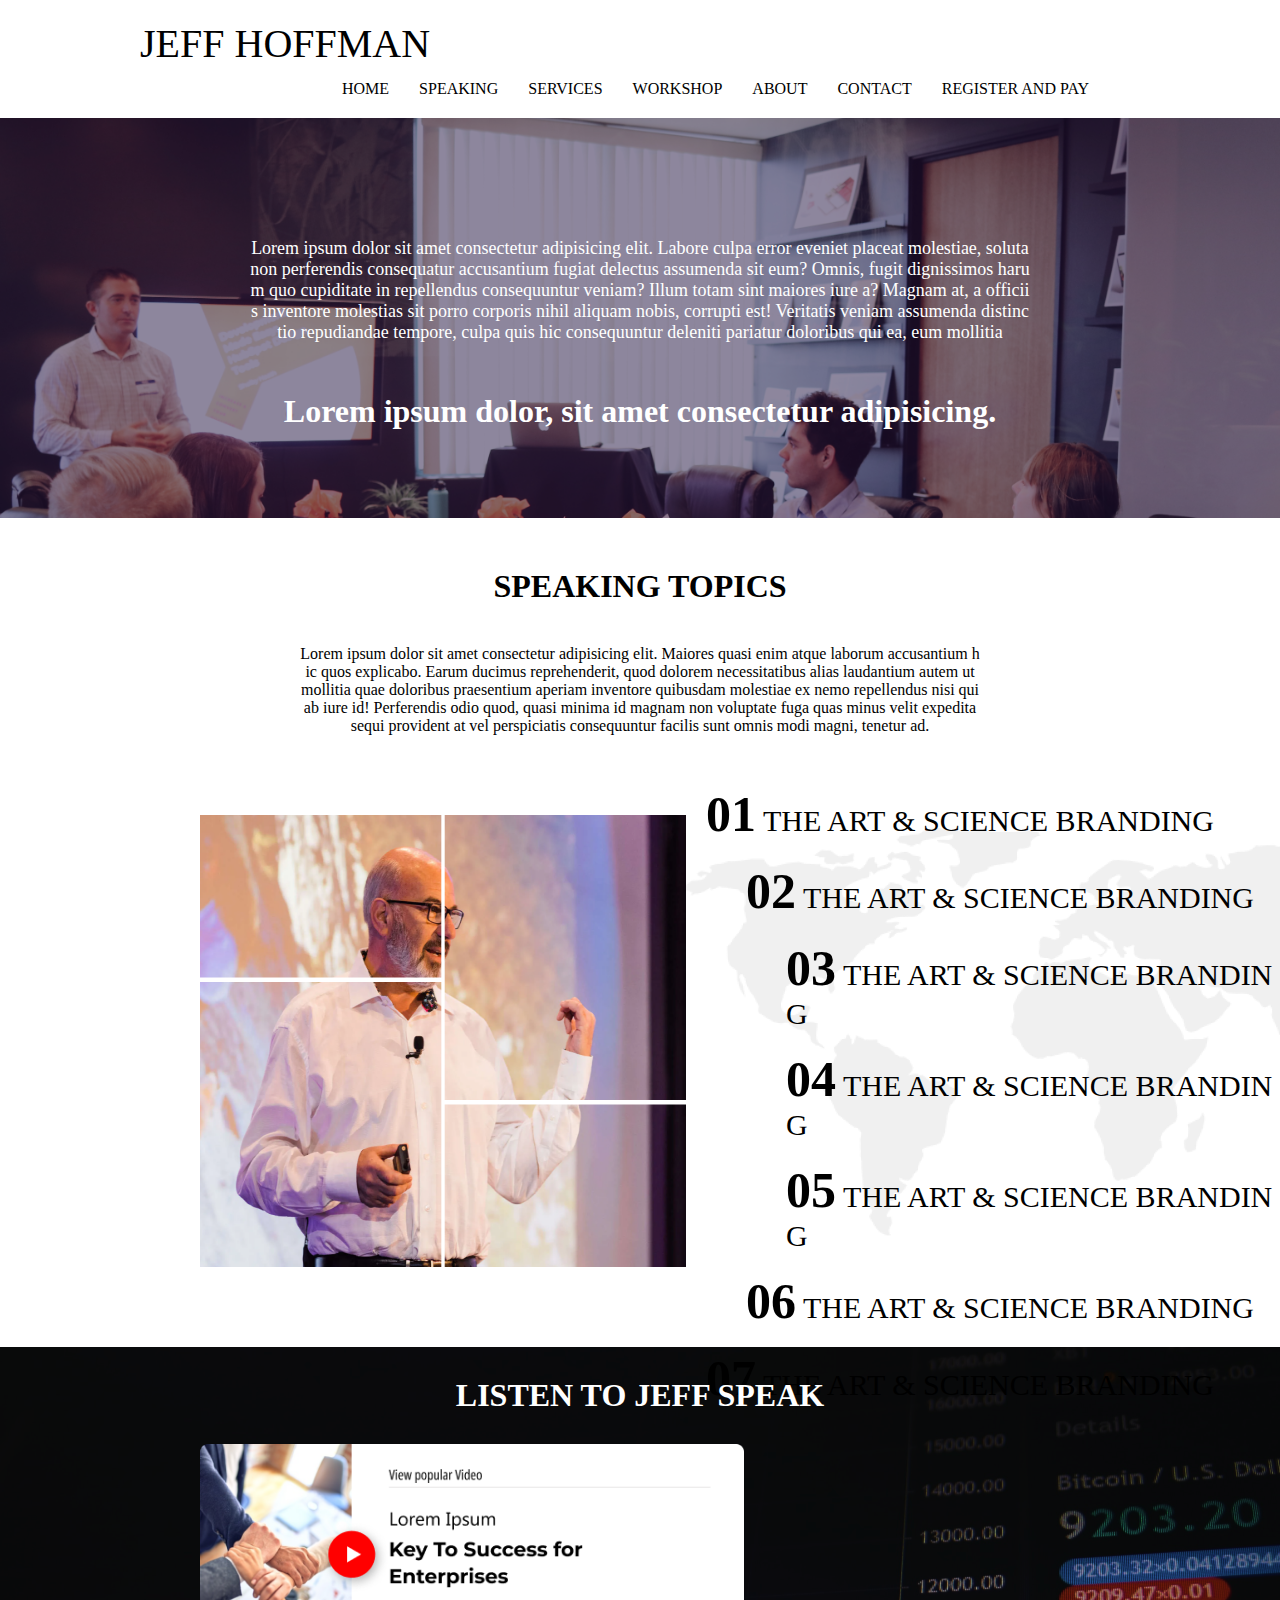
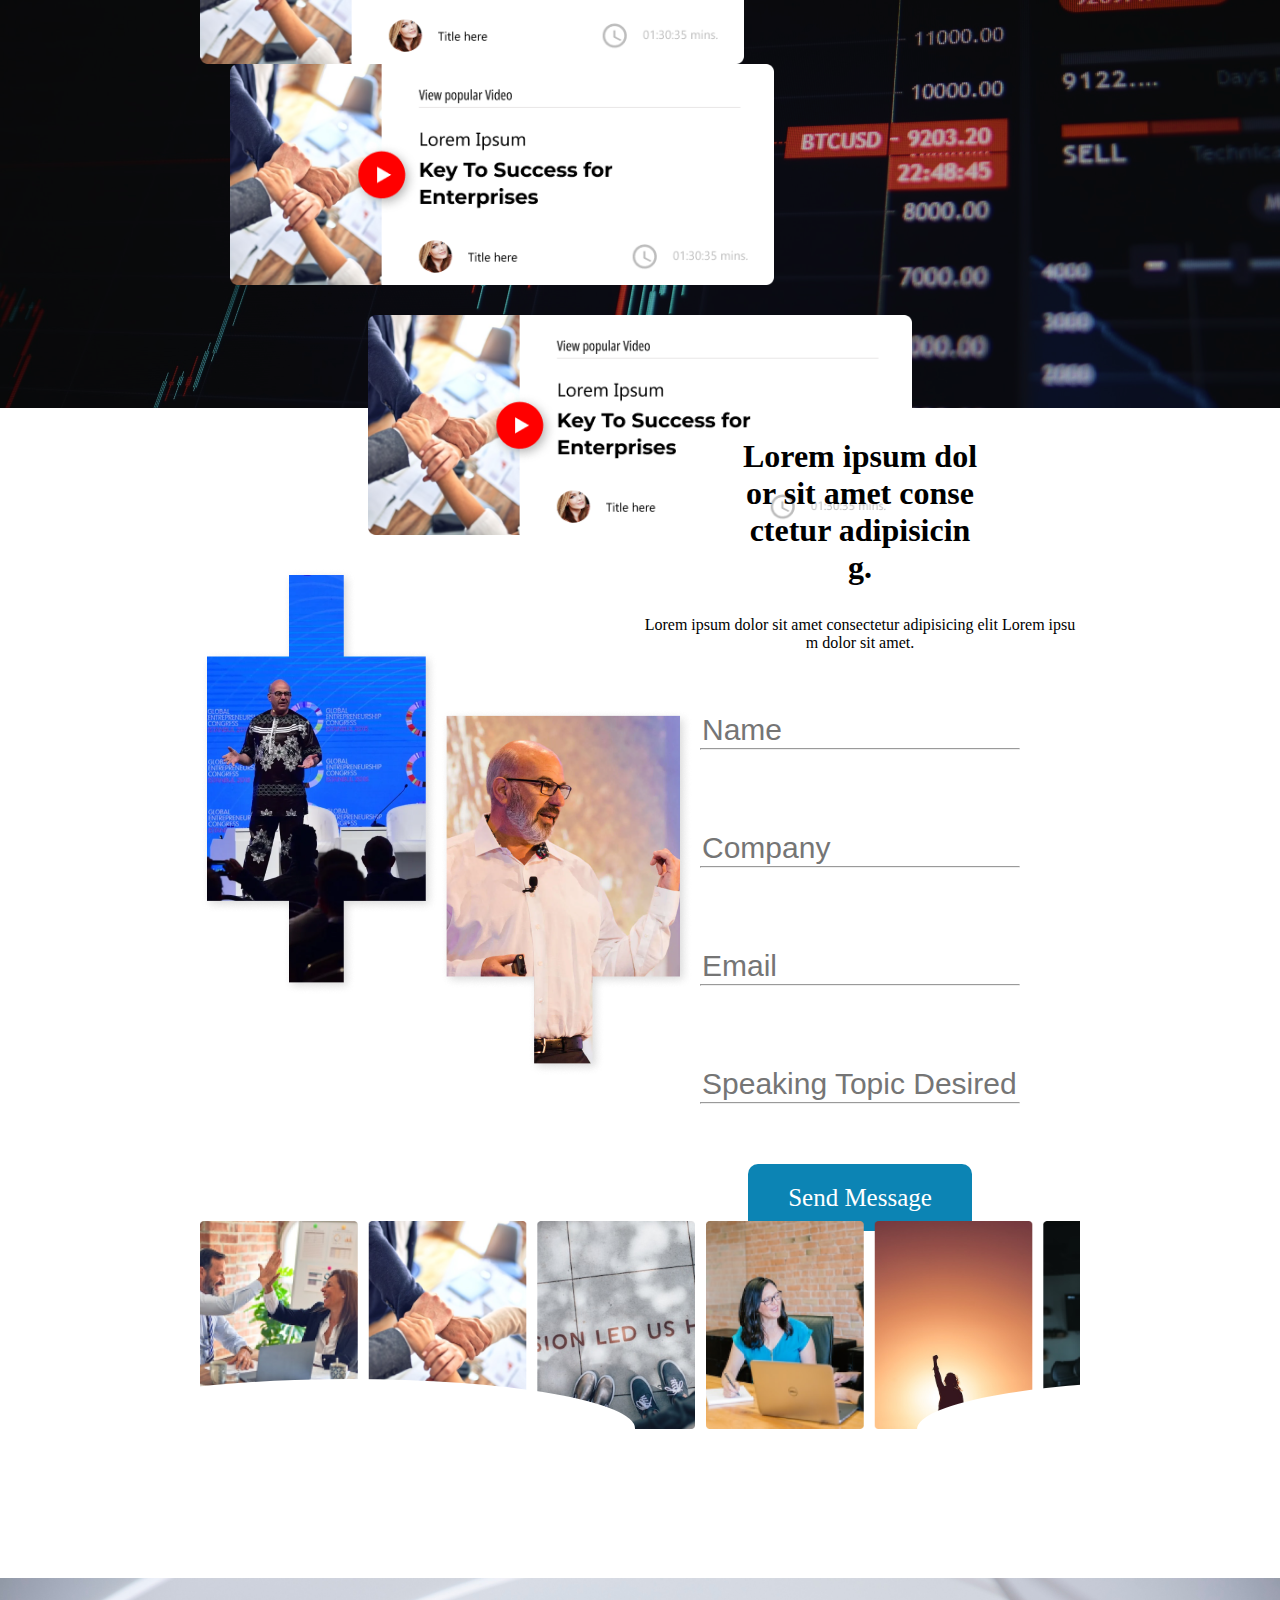
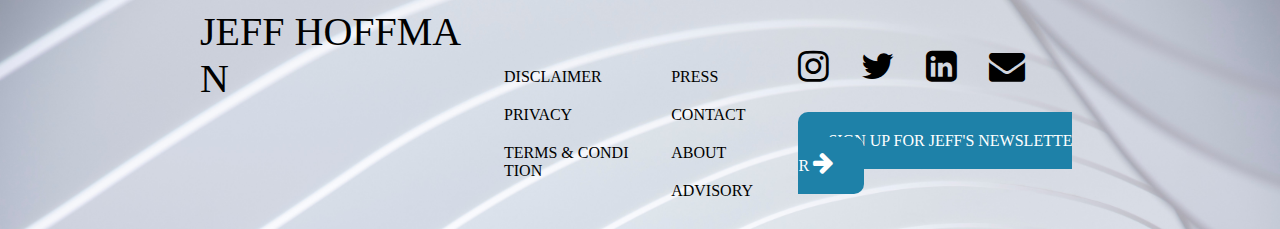
<file: speaking.html>
<!DOCTYPE html>
<html lang="en">
<head>
    <meta charset="UTF-8">
    <meta name="viewport" content="width=device-width, initial-scale=1.0">
    <title>Document</title>
    <link rel="stylesheet" href="css\style.css">
    <link rel="stylesheet" href="https://cdnjs.cloudflare.com/ajax/libs/font-awesome/4.7.0/css/font-awesome.min.css">
    <link rel="stylesheet" href="css\speaking.css">
</head>
<body>
    <header>
        <div class="jeffhoffmanlogo">
             <p>JEFF HOFFMAN</p>
        </div>  

        <div class="navbarflexbox">

            <div><a href="index.html">HOME</a></div>
            <div><a href="speaking.html">SPEAKING</a></div>
            <div><a href="services.html">SERVICES</a></div>
            <div><a href="workshop.html">WORKSHOP</a></div>
            <div><a href="about.html">ABOUT</a></div>
            <div><a href="contact.html">CONTACT</a></div>
            <div><a href="registerandpay.html">REGISTER AND PAY</a></div>
        </div>
    </header>

    <div class="stuart">
        <div class="stuartcolor">
        <p>Lorem ipsum dolor sit amet consectetur adipisicing elit. Labore culpa error eveniet placeat molestiae, soluta non perferendis consequatur accusantium fugiat delectus assumenda sit eum? Omnis, fugit dignissimos harum quo cupiditate in repellendus consequuntur veniam? Illum totam sint maiores iure a? Magnam at, a officiis inventore molestias sit porro corporis nihil aliquam nobis, corrupti est! Veritatis veniam assumenda distinctio repudiandae tempore, culpa quis hic consequuntur deleniti pariatur doloribus qui ea, eum mollitia </p>
        <h1>Lorem ipsum dolor, sit amet consectetur adipisicing.</h1>
    </div>
    </div>
    <div class="speakingtopics"><h1>SPEAKING TOPICS</h1>
    <p>Lorem ipsum dolor sit amet consectetur adipisicing elit. Maiores quasi enim atque laborum accusantium hic quos explicabo. Earum ducimus reprehenderit, quod dolorem necessitatibus alias laudantium autem ut mollitia quae doloribus praesentium aperiam inventore quibusdam molestiae ex nemo repellendus nisi qui ab iure id! Perferendis odio quod, quasi minima id magnam non voluptate fuga quas minus velit expedita sequi provident at vel perspiciatis consequuntur facilis sunt omnis modi magni, tenetur ad.</p></div>

    <div class="mapflexbox">
        <div class="map1"><img src="images\Union (2).png" alt=""></div>
        <div class="map2">
            <p class="h1"><strong>01</strong> THE ART & SCIENCE BRANDING</p>
            <p class="h2"><strong>02</strong> THE ART & SCIENCE BRANDING</p>
            <p class="h3"><strong>03</strong> THE ART & SCIENCE BRANDING</p>
            <p class="h3"><strong>04</strong> THE ART & SCIENCE BRANDING</p>
            <p class="h3"><strong>05</strong> THE ART & SCIENCE BRANDING</p>
            <p class="h2"><strong>06</strong> THE ART & SCIENCE BRANDING</p>
            <p class="h7"><strong>07</strong> THE ART & SCIENCE BRANDING</p>
        </div>
    </div>
    <div class="listenparent">
        <h1 class="listentojeffspeak">LISTEN TO JEFF SPEAK</h1>
        <div class="keytoflexbox"><img src="images\Group 35266.png" alt=""><img class="keyto2"src="images\Group 35266.png" alt=""></div>
        <img class="keyto3" src="images\Group 35266.png" alt="">
    </div>

    <div class="interstedflexbox">
        <div class="interested1"><div class="vector1"><img  src="images\Vector.png" alt=""/></div> <div class="vector2"><img src="images\Vector (1).png" alt=""/></div></div>
        <div class="interested2">
            <div class="interested21"><h1>Lorem ipsum dolor sit amet consectetur adipisicing.</h1></div>
                <div class="interested22">
            <p>Lorem ipsum dolor sit amet consectetur adipisicing elit Lorem ipsum dolor sit amet.</p></div>
            <div class="interested23">
                <input type="text" placeholder="Name">
                <hr>
                
                <input type="text" placeholder="Company">
                <hr>
                
                <input type="text" placeholder="Email">
                <hr>
                
                <input type="text" placeholder="Speaking Topic Desired">
                <hr>
            </div>
            <div class="interested24"><a href="">Send Message</a> </div>
        </div>
    </div>
    <div class="roundimage"><img src="images\Frame 2.png" alt="">
        <div class="roundrectangle1"></div>
        <div class="roundrectangle2"></div>
        <div class="roundrectangle3"></div>
        <div class="roundrectangle4"></div>
   </div>


    <footer>
        <div class="footer1"><p>JEFF HOFFMAN</p></div>
        <div class="footer2">
            <ul type="none">
                <li><a href="">DISCLAIMER</a></li>
                <li><a href="">PRIVACY</a></li>
                <li><a href="">TERMS & CONDITION</a></li>
            </ul>
        </div>
        <div class="footer2">
            <ul type="none">
                <li><a href="">PRESS</a></li>
                <li><a href="">CONTACT</a></li>
                <li><a href="">ABOUT</a></li>
                <li><a href="">ADVISORY</a></li>
            </ul>
        </div>
        <div class="footer3">
            <i class="fa fa-instagram" style="font-size:36px"></i>&emsp;&emsp;<i class="fa fa-twitter" style="font-size:36px"></i>&emsp;&emsp;<i class="fa fa-linkedin-square" style="font-size:36px"></i>&emsp;&emsp;<i class="fa fa-envelope" style="font-size:36px"></i><br><br>
            <a href="">SIGN UP FOR JEFF'S NEWSLETTER <i class="fa fa-arrow-right" style="font-size:24px"></i></a>
        </div>
    </footer>
</body>
</html>
</file>
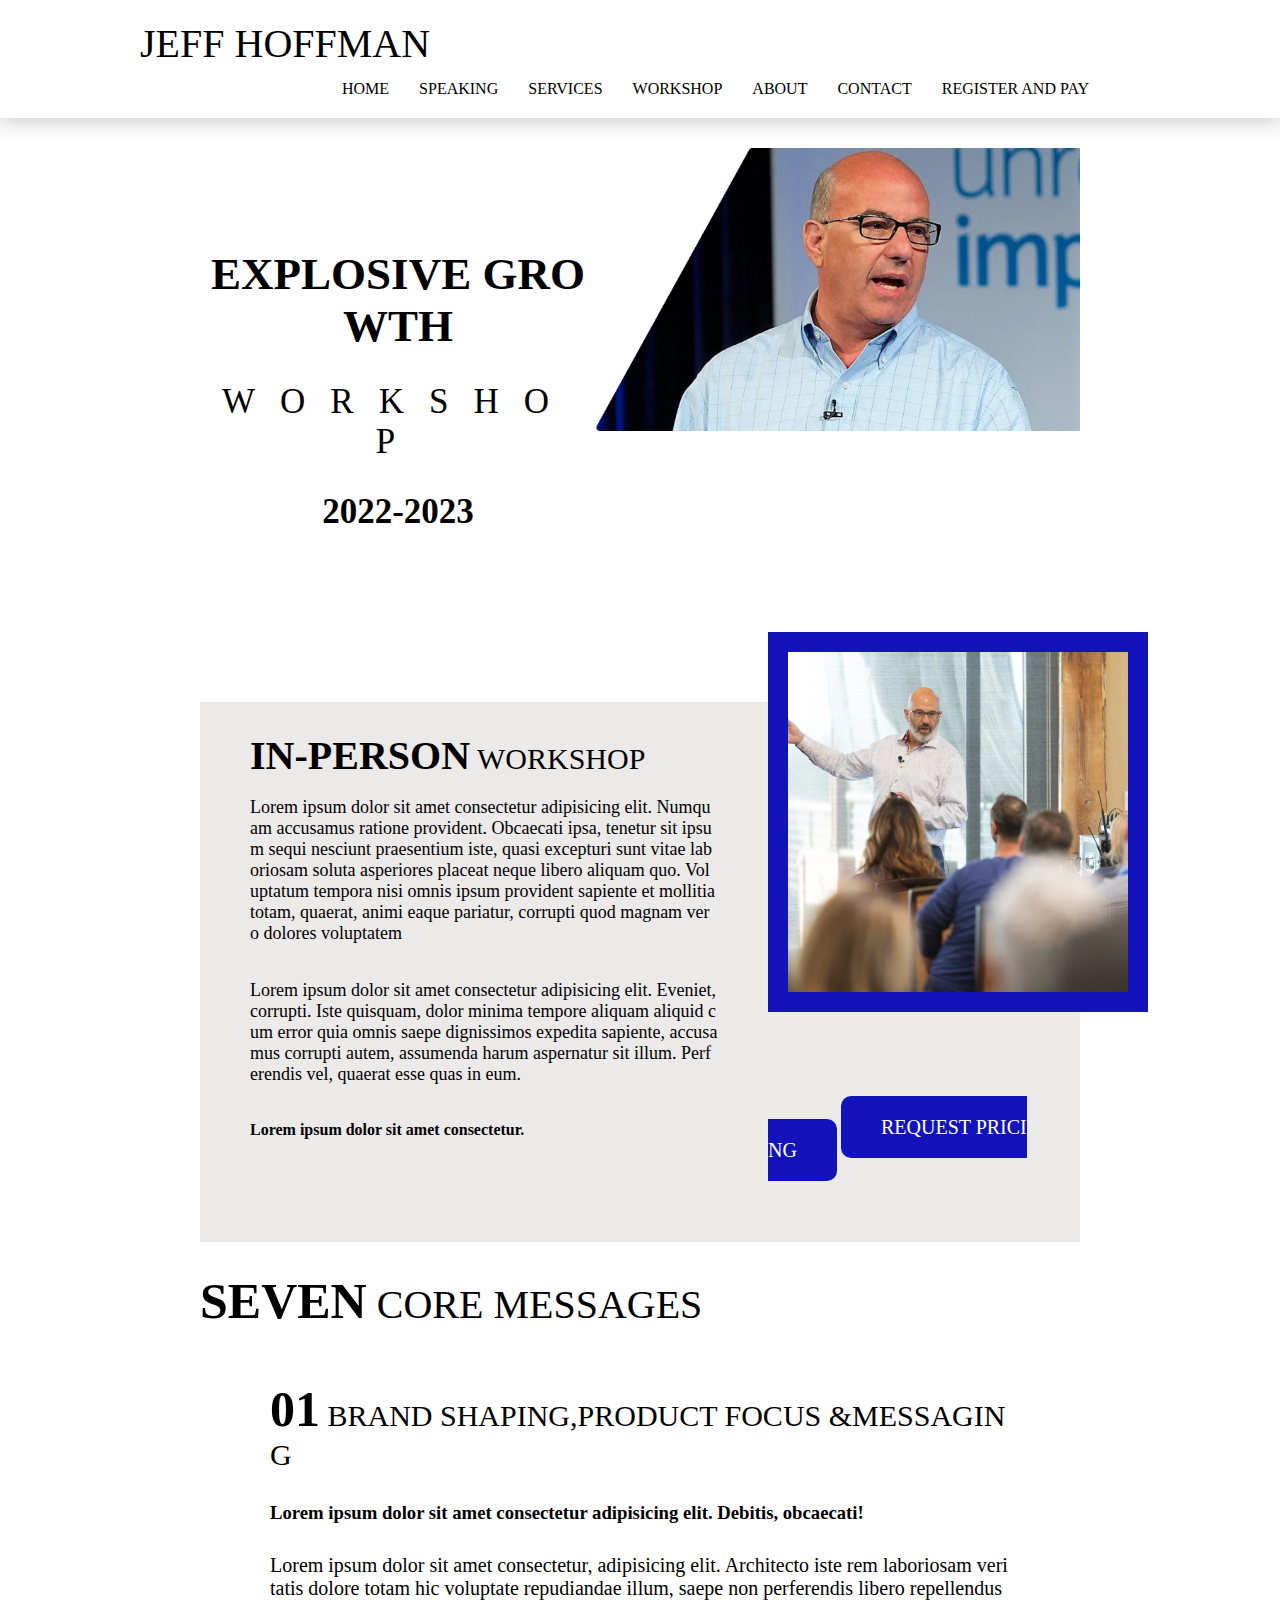
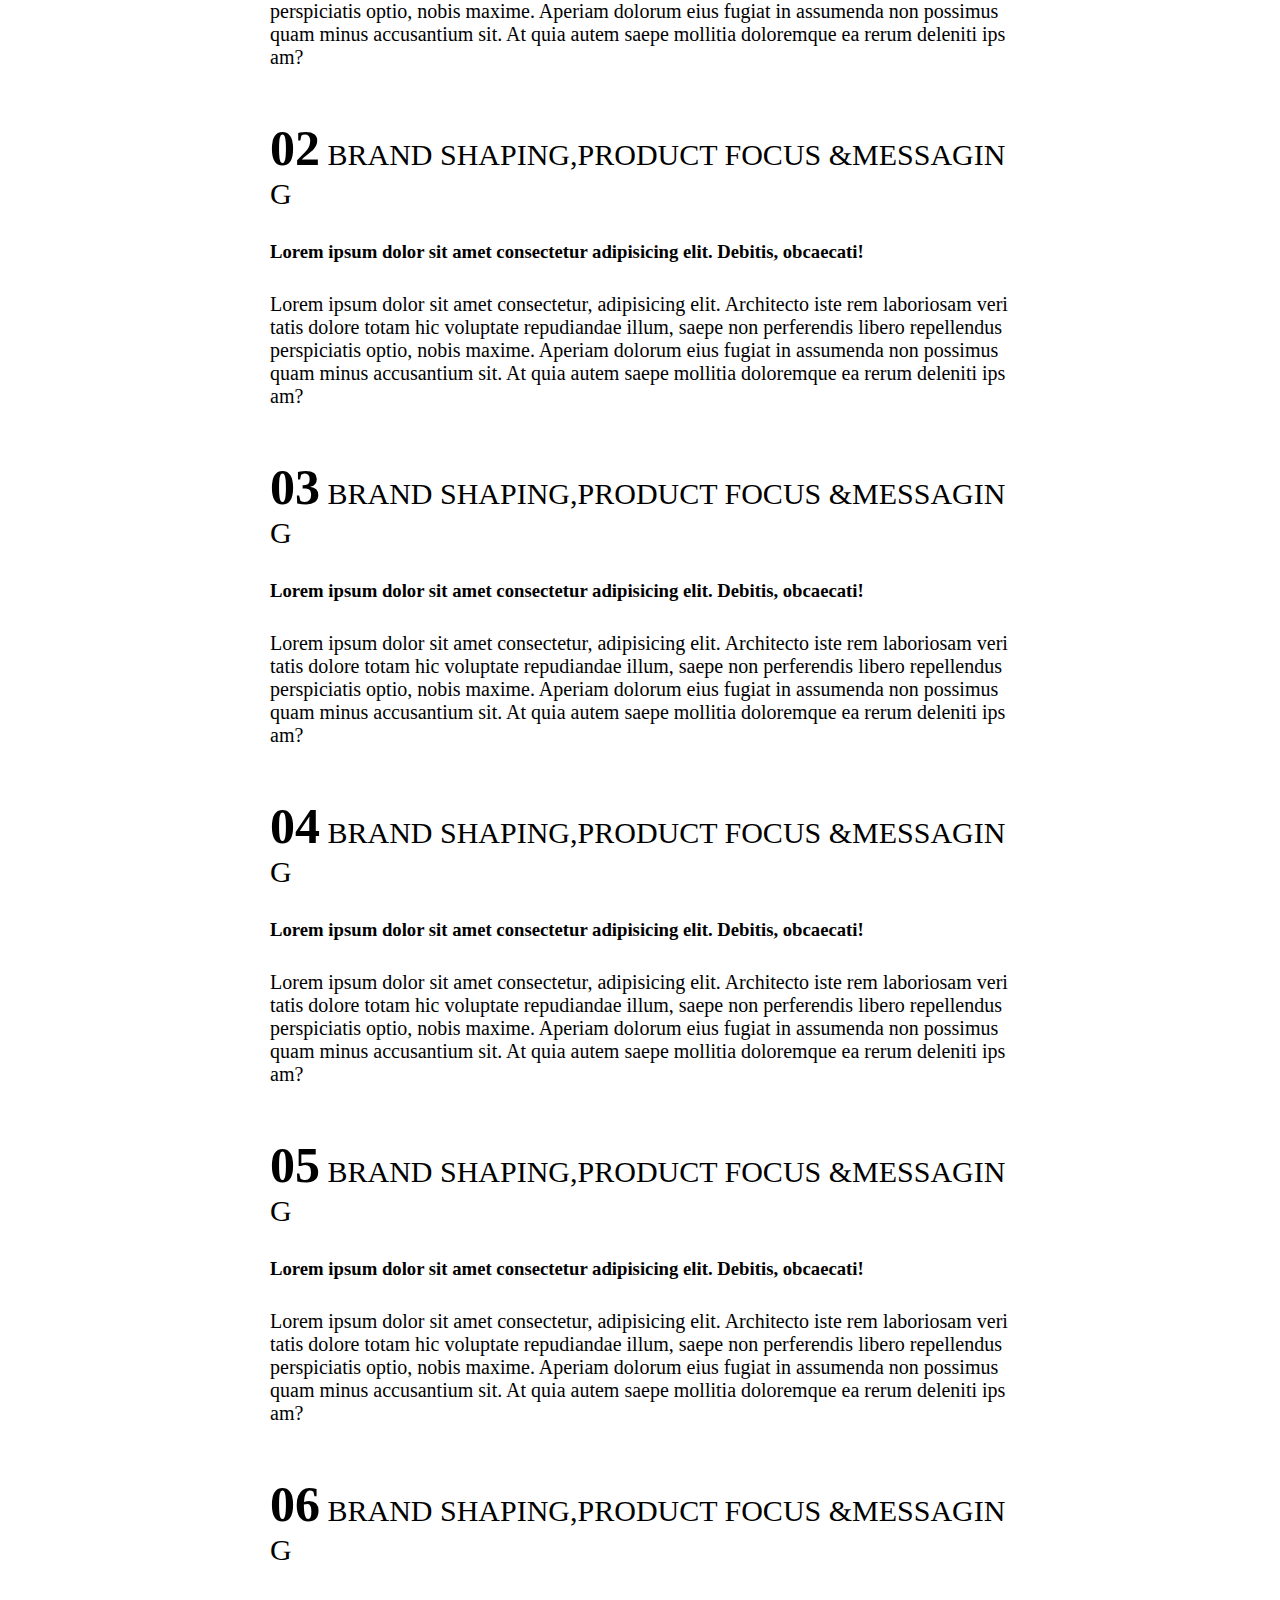
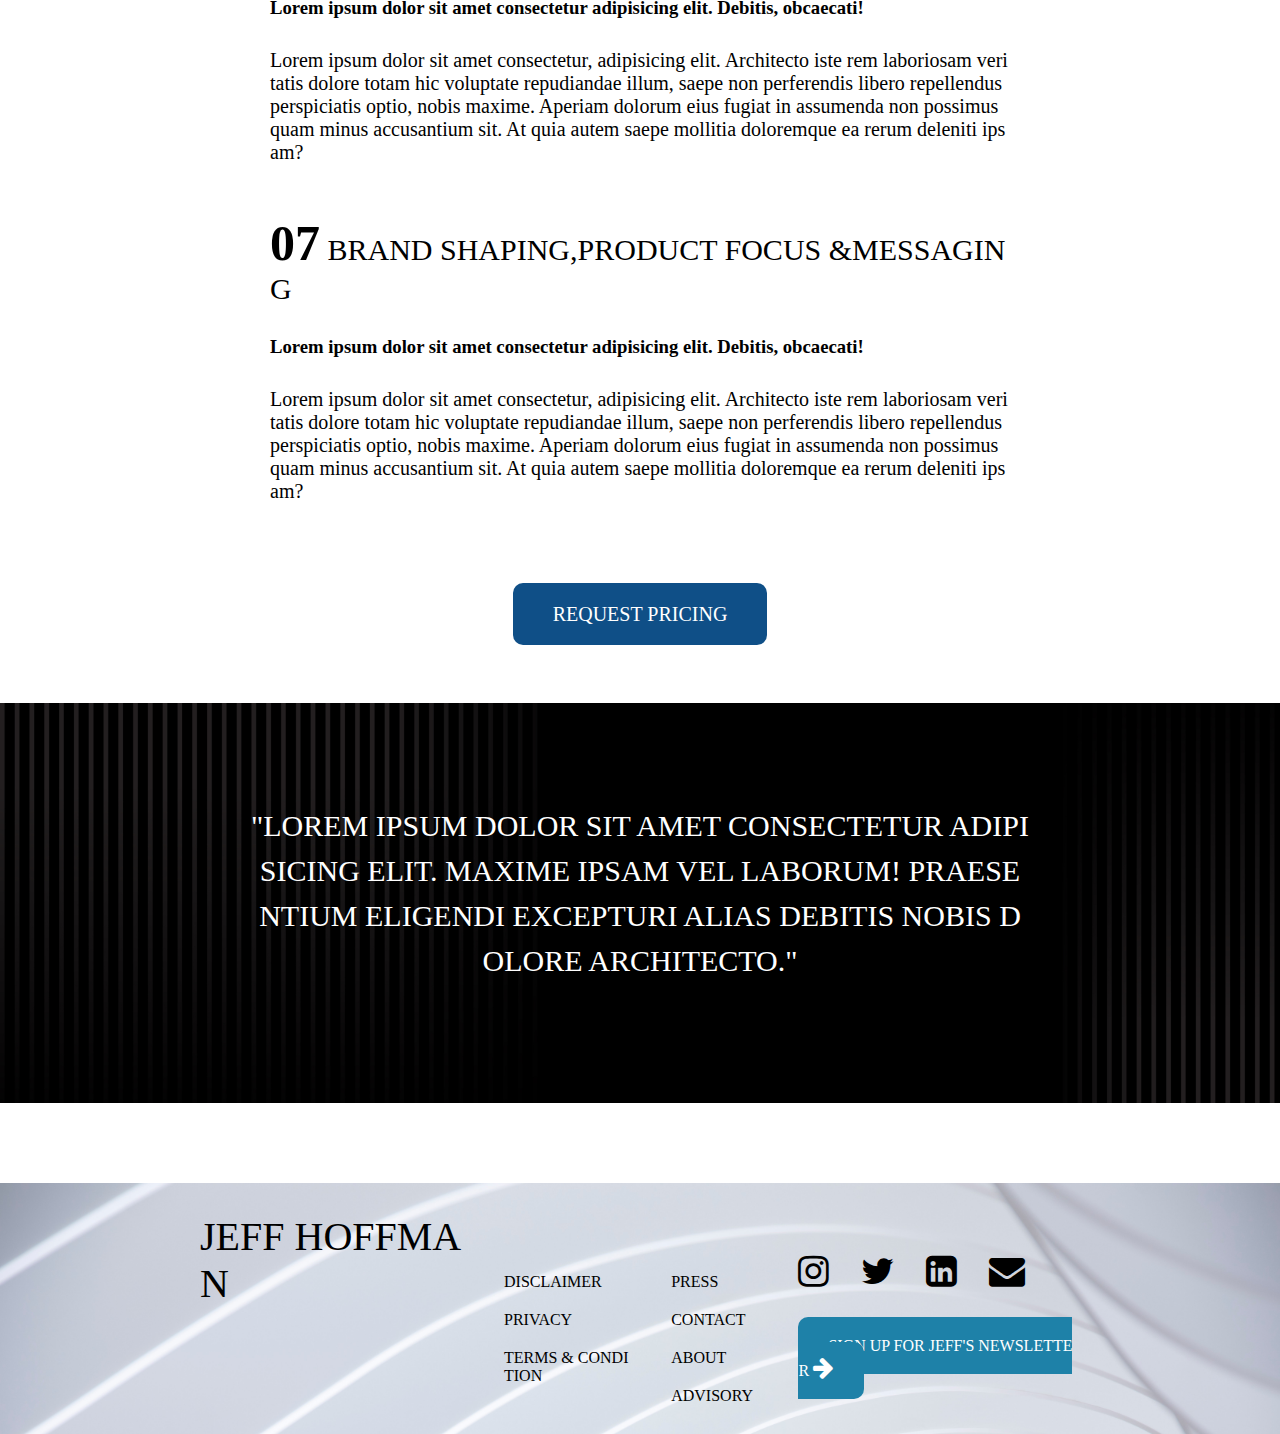
<file: workshop.html>
<!DOCTYPE html>
<html lang="en">
<head>
    <meta charset="UTF-8">
    <meta name="viewport" content="width=device-width, initial-scale=1.0">
    <title>Document</title>
    <link rel="stylesheet" href="css\style.css">
    <link rel="stylesheet" href="https://cdnjs.cloudflare.com/ajax/libs/font-awesome/4.7.0/css/font-awesome.min.css">
    <link rel="stylesheet" href="css\workshop.css">
</head>
<body>
    <header>
        <div class="jeffhoffmanlogo">
             <p>JEFF HOFFMAN</p>
        </div>  

        <div class="navbarflexbox">

            <div><a href="index.html">HOME</a></div>
            <div><a href="speaking.html">SPEAKING</a></div>
            <div><a href="services.html">SERVICES</a></div>
            <div><a href="workshop.html">WORKSHOP</a></div>
            <div><a href="about.html">ABOUT</a></div>
            <div><a href="contact.html">CONTACT</a></div>
            <div><a href="registerandpay.html">REGISTER AND PAY</a></div>
        </div>
    </header>
    <div class="growthparentflexbox">
        <div class="growthcontainer1">
               <h1>EXPLOSIVE GROWTH</h1>
               <P>WORKSHOP</P>
               <h2>2022-2023</h2>
        </div>
        <div class="growthcontainer2"><img src="images\Union (5).png" alt=""></div>
    </div>
    <div class="workshopparentflexbox">
        <div class="wrokshopparent2">
            <div class="workshop1"><p><span class="in-person">IN-PERSON</span><span class="workshoptext"> WORKSHOP</span></p><br>
            <P class="inpersonpara">Lorem ipsum dolor sit amet consectetur adipisicing elit. Numquam accusamus ratione provident. Obcaecati ipsa, tenetur sit ipsum sequi nesciunt praesentium iste, quasi excepturi sunt vitae laboriosam soluta asperiores placeat neque libero aliquam quo. Voluptatum tempora nisi omnis ipsum provident sapiente et mollitia totam, quaerat, animi eaque pariatur, corrupti quod magnam vero dolores voluptatem  </P><br><br>
        <p class="inpersonpara">Lorem ipsum dolor sit amet consectetur adipisicing elit. Eveniet, corrupti. Iste quisquam, dolor minima tempore aliquam aliquid cum error quia omnis saepe dignissimos expedita sapiente, accusamus corrupti autem, assumenda harum aspernatur sit illum. Perferendis vel, quaerat esse quas in eum.</p><br><br><p> <strong>Lorem ipsum dolor sit amet consectetur.</strong></p></div>
            <div class="workshop2"><img src="images\Union (7).png" alt=""><br>
            <a href="">REQUEST PRICING</a></div>
        </div>
    </div>
    <div class="sevencoremessageparent">
        <p><strong class="seven">SEVEN</strong><span class="coremessage"> CORE MESSAGES</span></p>
    </div>
    <div class="brandshapingparent">
        <p><strong class="numbering">01</strong><span class="brandshap1"> BRAND SHAPING,PRODUCT FOCUS &MESSAGING</span></p>
        <h3>Lorem ipsum dolor sit amet consectetur adipisicing elit. Debitis, obcaecati!</h3>
        <p class="brandshaping2">Lorem ipsum dolor sit amet consectetur, adipisicing elit. Architecto iste rem laboriosam veritatis dolore totam hic voluptate repudiandae illum, saepe non perferendis libero repellendus perspiciatis optio, nobis maxime. Aperiam dolorum eius fugiat in assumenda non possimus quam minus accusantium sit. At quia autem saepe mollitia doloremque ea rerum deleniti ipsam?</p>

        <p><strong class="numbering">02</strong><span class="brandshap1"> BRAND SHAPING,PRODUCT FOCUS &MESSAGING</span></p>
        <h3>Lorem ipsum dolor sit amet consectetur adipisicing elit. Debitis, obcaecati!</h3>
        <p class="brandshaping2">Lorem ipsum dolor sit amet consectetur, adipisicing elit. Architecto iste rem laboriosam veritatis dolore totam hic voluptate repudiandae illum, saepe non perferendis libero repellendus perspiciatis optio, nobis maxime. Aperiam dolorum eius fugiat in assumenda non possimus quam minus accusantium sit. At quia autem saepe mollitia doloremque ea rerum deleniti ipsam?</p>

        <p><strong class="numbering">03</strong><span class="brandshap1"> BRAND SHAPING,PRODUCT FOCUS &MESSAGING</span></p>
        <h3>Lorem ipsum dolor sit amet consectetur adipisicing elit. Debitis, obcaecati!</h3>
        <p class="brandshaping2">Lorem ipsum dolor sit amet consectetur, adipisicing elit. Architecto iste rem laboriosam veritatis dolore totam hic voluptate repudiandae illum, saepe non perferendis libero repellendus perspiciatis optio, nobis maxime. Aperiam dolorum eius fugiat in assumenda non possimus quam minus accusantium sit. At quia autem saepe mollitia doloremque ea rerum deleniti ipsam?</p>

        <p><strong class="numbering">04</strong><span class="brandshap1"> BRAND SHAPING,PRODUCT FOCUS &MESSAGING</span></p>
        <h3>Lorem ipsum dolor sit amet consectetur adipisicing elit. Debitis, obcaecati!</h3>
        <p class="brandshaping2">Lorem ipsum dolor sit amet consectetur, adipisicing elit. Architecto iste rem laboriosam veritatis dolore totam hic voluptate repudiandae illum, saepe non perferendis libero repellendus perspiciatis optio, nobis maxime. Aperiam dolorum eius fugiat in assumenda non possimus quam minus accusantium sit. At quia autem saepe mollitia doloremque ea rerum deleniti ipsam?</p>

        <p><strong class="numbering">05</strong><span class="brandshap1"> BRAND SHAPING,PRODUCT FOCUS &MESSAGING</span></p>
        <h3>Lorem ipsum dolor sit amet consectetur adipisicing elit. Debitis, obcaecati!</h3>
        <p class="brandshaping2">Lorem ipsum dolor sit amet consectetur, adipisicing elit. Architecto iste rem laboriosam veritatis dolore totam hic voluptate repudiandae illum, saepe non perferendis libero repellendus perspiciatis optio, nobis maxime. Aperiam dolorum eius fugiat in assumenda non possimus quam minus accusantium sit. At quia autem saepe mollitia doloremque ea rerum deleniti ipsam?</p>

        <p><strong class="numbering">06</strong><span class="brandshap1"> BRAND SHAPING,PRODUCT FOCUS &MESSAGING</span></p>
        <h3>Lorem ipsum dolor sit amet consectetur adipisicing elit. Debitis, obcaecati!</h3>
        <p class="brandshaping2">Lorem ipsum dolor sit amet consectetur, adipisicing elit. Architecto iste rem laboriosam veritatis dolore totam hic voluptate repudiandae illum, saepe non perferendis libero repellendus perspiciatis optio, nobis maxime. Aperiam dolorum eius fugiat in assumenda non possimus quam minus accusantium sit. At quia autem saepe mollitia doloremque ea rerum deleniti ipsam?</p>

        <p><strong class="numbering">07</strong><span class="brandshap1"> BRAND SHAPING,PRODUCT FOCUS &MESSAGING</span></p>
        <h3>Lorem ipsum dolor sit amet consectetur adipisicing elit. Debitis, obcaecati!</h3>
        <p class="brandshaping2">Lorem ipsum dolor sit amet consectetur, adipisicing elit. Architecto iste rem laboriosam veritatis dolore totam hic voluptate repudiandae illum, saepe non perferendis libero repellendus perspiciatis optio, nobis maxime. Aperiam dolorum eius fugiat in assumenda non possimus quam minus accusantium sit. At quia autem saepe mollitia doloremque ea rerum deleniti ipsam?</p>
    </div>

    <div class="requestpricing2parent"><a href="">REQUEST PRICING</a></div>
    <div class="highlevelparent"><p>"Lorem ipsum dolor sit amet consectetur adipisicing elit. Maxime ipsam vel laborum! Praesentium eligendi excepturi alias debitis nobis dolore architecto."</p></div>



    <footer>
        <div class="footer1"><p>JEFF HOFFMAN</p></div>
        <div class="footer2">
            <ul type="none">
                <li><a href="">DISCLAIMER</a></li>
                <li><a href="">PRIVACY</a></li>
                <li><a href="">TERMS & CONDITION</a></li>
            </ul>
        </div>
        <div class="footer2">
            <ul type="none">
                <li><a href="">PRESS</a></li>
                <li><a href="">CONTACT</a></li>
                <li><a href="">ABOUT</a></li>
                <li><a href="">ADVISORY</a></li>
            </ul>
        </div>
        <div class="footer3">
            <i class="fa fa-instagram" style="font-size:36px"></i>&emsp;&emsp;<i class="fa fa-twitter" style="font-size:36px"></i>&emsp;&emsp;<i class="fa fa-linkedin-square" style="font-size:36px"></i>&emsp;&emsp;<i class="fa fa-envelope" style="font-size:36px"></i><br><br>
            <a href="">SIGN UP FOR JEFF'S NEWSLETTER <i class="fa fa-arrow-right" style="font-size:24px"></i></a>
        </div>
    </footer>
</body>
</html>
</file>
